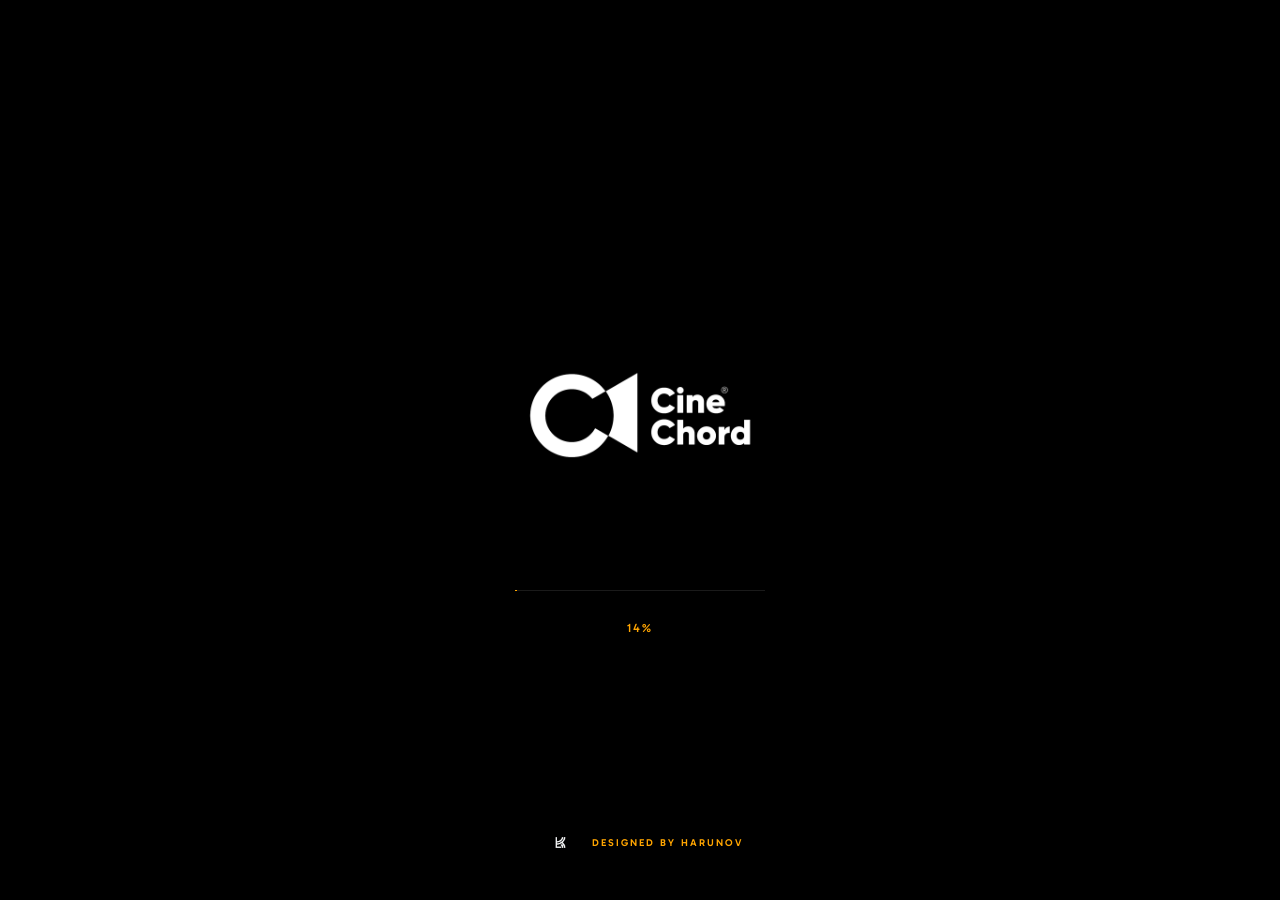
<file: index.html>
<!DOCTYPE html>
<html lang="en">
<head>
    <meta charset="UTF-8">
    <meta name="viewport" content="width=device-width, initial-scale=1.0">
    <title>Cine Chord - Home</title>
    <meta name="description" content="Cine Chord - Portfolio of Director Rauf Gurbanaliyev. Explore works, services, and creative visual experiences.">
    <link rel="canonical" href="https://cinechord.az/">

    <link rel="icon" type="image/svg+xml" href="/favicon.svg">
    <link rel="icon" type="image/png" sizes="96x96" href="/favicon-96x96.png">
    <link rel="icon" type="image/png" sizes="192x192" href="/web-app-manifest-192x192.png">
    <link rel="apple-touch-icon" sizes="180x180" href="/apple-touch-icon.png">
    <link rel="shortcut icon" href="/favicon.ico">
    <link rel="manifest" href="/site.webmanifest">

    <link rel="preconnect" href="https://fonts.googleapis.com">
    <link rel="preconnect" href="https://fonts.gstatic.com" crossorigin>
    <link href="https://fonts.googleapis.com/css2?family=Gabarito:wght@300;400;500;600;700;800;900&family=Montserrat:wght@300;400;500;600;700;800;900&display=swap" rel="stylesheet">

    <link rel="stylesheet" href="https://cdnjs.cloudflare.com/ajax/libs/font-awesome/6.4.0/css/all.min.css">
    <link rel="stylesheet" href="style.css">
    <!-- Ortaq menyu: səhifənin CSS-indən SONRA -->
    <link rel="stylesheet" href="menu.css">
</head>
<body>

    <div class="page-transition"></div>

    <div class="loading-screen">
        <div class="loader-content">
            <img src="photos/CineChord.png" alt="CineChord" class="loader-logo">
            <div class="loader-bar-bg">
                <div class="loader-bar-fill"></div>
            </div>
            <div class="loader-percentage">0%</div>
        </div>
        <div class="loader-author">
            <img src="photos/Khlogo.png" alt="Kh" class="author-icon">
            <span>Designed By Harunov</span>
        </div>
    </div>

    <div class="grain-overlay"></div>

    <div class="hero-section">

        <div id="videoContainer">
            <div class="hero-overlay"></div>
        </div>

        <!-- LANGUAGE SELECTOR WITH GLOBE -->
        <div class="lang-selector" id="langSelector">
            <button class="lang-globe-btn" id="langGlobeBtn" aria-label="Language">
                <span class="globe-icon">
                    <span class="globe-ellipse"></span>
                </span>
                <span class="current-lang" id="currentLangText">EN</span>
            </button>
            <div class="lang-dropdown" id="langDropdown">
                <button class="lang-option active" data-lang="en">
                    <span class="lang-code">EN</span>
                    <span class="lang-name">English</span>
                    <span class="lang-check"><i class="fa-solid fa-check"></i></span>
                </button>
                <button class="lang-option" data-lang="az">
                    <span class="lang-code">AZ</span>
                    <span class="lang-name">Azərbaycan</span>
                    <span class="lang-check"><i class="fa-solid fa-check"></i></span>
                </button>
            </div>
        </div>

        <!-- HAMBURGER BUTTON (menyunun özünü menu.js yaradır) -->
        <button class="hamburger" id="hamburgerBtn" aria-label="Menu">
            <span class="hamburger-text" data-key="menu">MENU</span>
            <span class="hamburger-icon">
                <span class="hamburger-line"></span>
                <span class="hamburger-line"></span>
            </span>
        </button>

        <!-- LOGO -->
        <a href="/" class="center-logo">
            <img src="photos/CineChord.png" alt="Cine Chord Logo" class="logo-img">
        </a>

        <!-- PLAY BUTTON - ANA EKRAN -->
        <div class="play-button-container" id="mainPlayBtnContainer">
            <div class="play-button-wrapper">
                <!-- Play ikonu -->
                <img src="play-btn.png" alt="Play Video" class="play-icon-img" id="mainPlayIcon">
                <!-- Pause ikonu -->
                <img src="pause-btn.png" alt="Pause Video" class="play-icon-img pause-icon" id="mainPauseIcon" style="display:none;">
            </div>
        </div>

        <!-- BOTTOM LEFT - Explore Works -->
        <div class="bottom-left-explore">
            <a href="works/" class="explore-btn">
                <span class="explore-line"></span>
                <span class="explore-text" data-key="explore">EXPLORE OUR WORKS</span>
                <span class="explore-arrow">→</span>
            </a>
        </div>

        <!-- BOTTOM RIGHT SOCIALS -->
        <div class="bottom-right-socials">
            <div class="social-icons-home">
                <a href="https://www.instagram.com/cine.chord/?hl=en" target="_blank" rel="noopener noreferrer" class="social-link-home">
                    <span class="social-icon"><i class="fa-brands fa-instagram"></i></span>
                    <span class="social-icon-hover"><i class="fa-brands fa-instagram"></i></span>
                </a>
                <a href="https://www.youtube.com/@cinechordpro" class="social-link-home" target="_blank" rel="noopener noreferrer">
                    <span class="social-icon"><i class="fa-brands fa-youtube"></i></span>
                    <span class="social-icon-hover"><i class="fa-brands fa-youtube"></i></span>
                </a>
                <a href="#" class="social-link-home">
                    <span class="social-icon"><i class="fa-brands fa-vimeo-v"></i></span>
                    <span class="social-icon-hover"><i class="fa-brands fa-vimeo-v"></i></span>
                </a>
            </div>
        </div>

    </div>

    <!-- ============================================================
         VIDEO PREVIEW MODAL
         ============================================================ -->
    <div class="preview-container is-paused" id="previewContainer">
        <button class="close-preview" id="closePreview">×</button>
        <div class="preview-info" id="previewInfo">
            <div class="text-mask">
                <div class="preview-title" id="previewTitle"></div>
            </div>
        </div>
        <div class="video-wrapper" id="videoWrapper">
            <div class="video-loading"></div>

            <!-- MODAL PLAY BUTTON (Play + Pause ikonları) -->
            <div class="modal-play-btn-wrapper" id="modalPlayBtnContainer">
                <div class="modal-play-btn-inner">
                    <img src="play-btn.png" alt="Play Video" class="modal-play-icon" id="modalPlayIcon">
                    <img src="pause-btn.png" alt="Pause Video" class="modal-play-icon pause-icon" id="modalPauseIcon" style="display:none;">
                </div>
            </div>

            <video id="previewVideo" class="preview-video" playsinline preload="metadata"></video>

            <!-- Custom Controls -->
            <div class="custom-controls" id="customControls">
                <div class="progress-bar-container" id="progressBarContainer">
                    <div class="progress-played" id="progressPlayed"></div>
                    <input type="range" class="progress-slider" id="progressSlider" value="0" min="0" max="100" step="0.1">
                </div>
                <div class="controls-buttons">
                    <button class="ctrl-btn skip-btn" id="rewindBtn"><i class="fa-solid fa-rotate-left"></i></button>
                    <button class="ctrl-btn main-play-btn" id="playPauseBtn">
                        <i class="fa-solid fa-play" id="playIcon"></i>
                        <i class="fa-solid fa-pause" id="pauseIcon" style="display:none;"></i>
                    </button>
                    <button class="ctrl-btn skip-btn" id="forwardBtn"><i class="fa-solid fa-rotate-right"></i></button>
                    <div class="time-display"><span id="currentTime">0:00</span> / <span id="durationTime">0:00</span></div>
                    <div class="right-controls-group">
                        <div class="volume-wrapper"><input type="range" class="volume-slider" id="volumeSlider" value="100" min="0" max="100"></div>
                        <button class="ctrl-btn" id="fullscreenBtn"><i class="fa-solid fa-expand"></i></button>
                    </div>
                </div>
            </div>
        </div>
    </div>

    <script src="https://cdnjs.cloudflare.com/ajax/libs/gsap/3.12.2/gsap.min.js"></script>
    <!-- Ortaq menyu: səhifənin JS-indən ƏVVƏL -->
    <script src="menu.js"></script>
    <script src="script.js"></script>
</body>
</html>
</file>
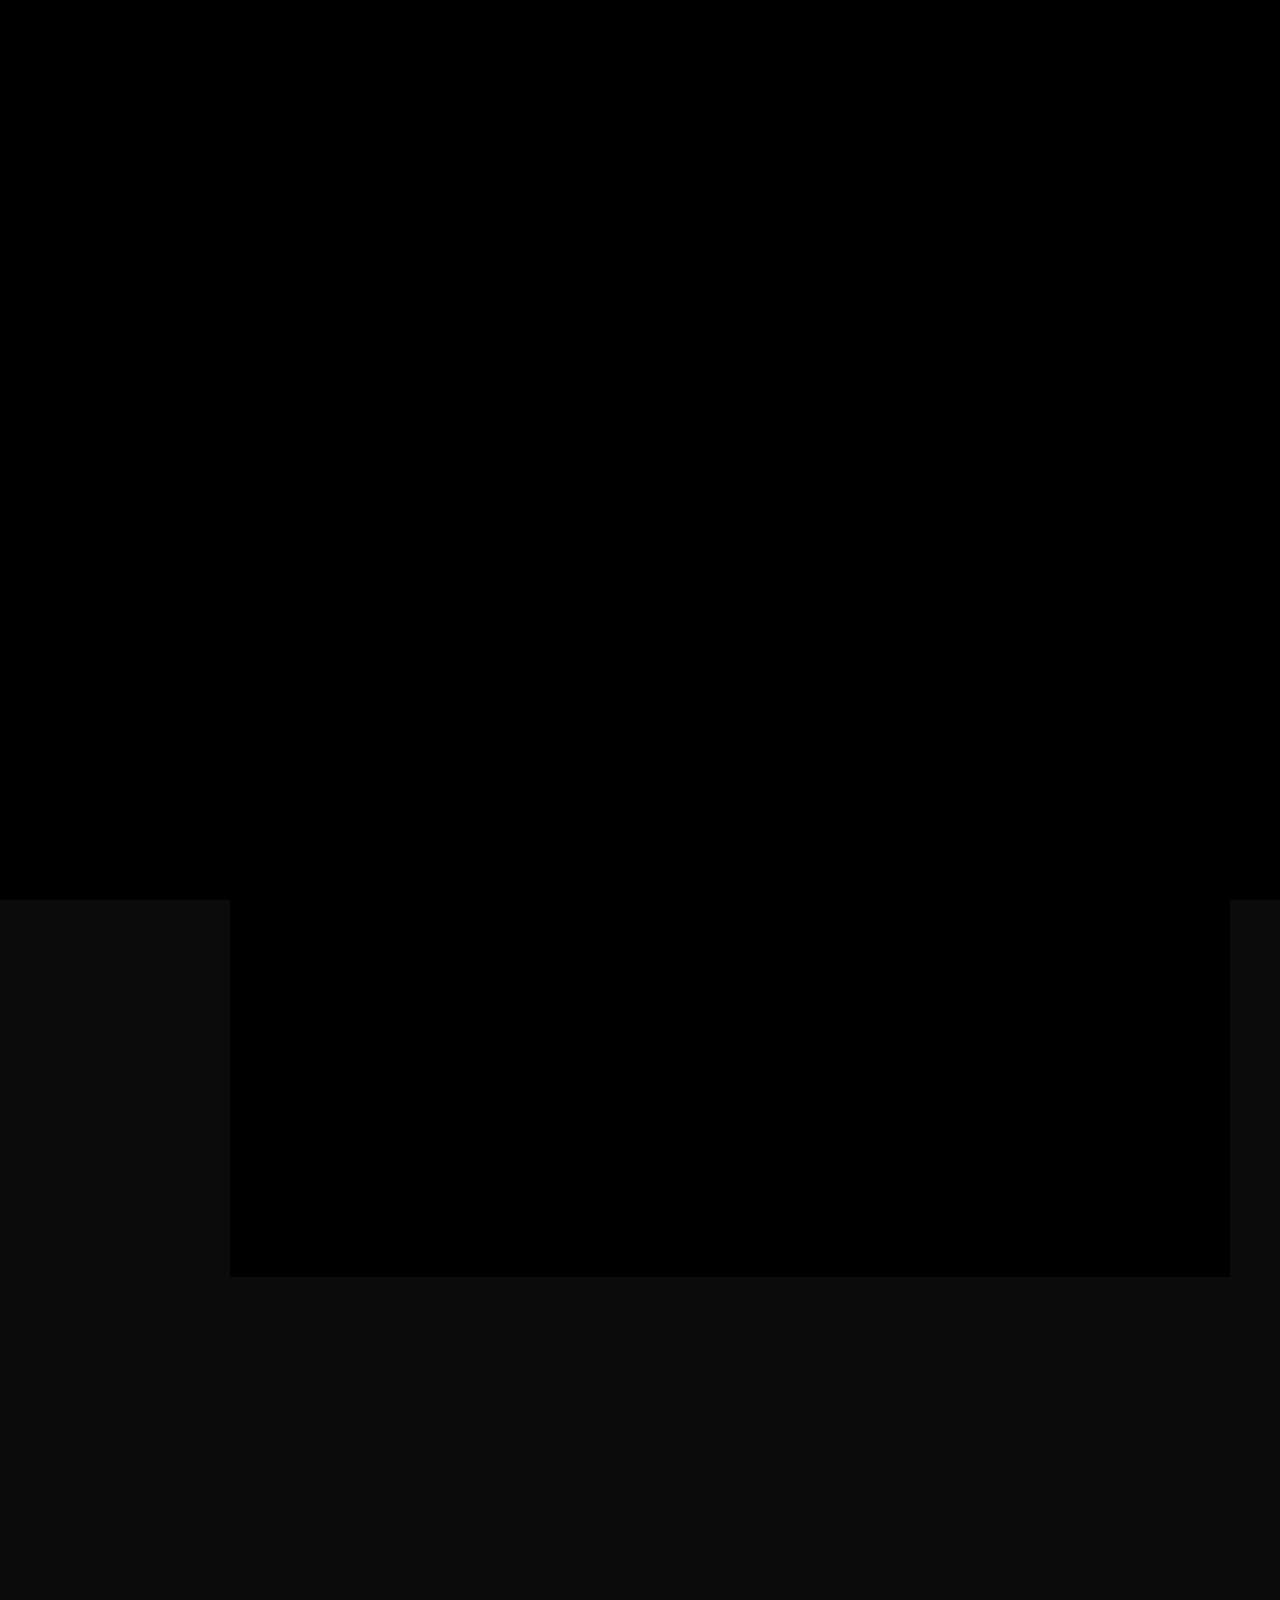
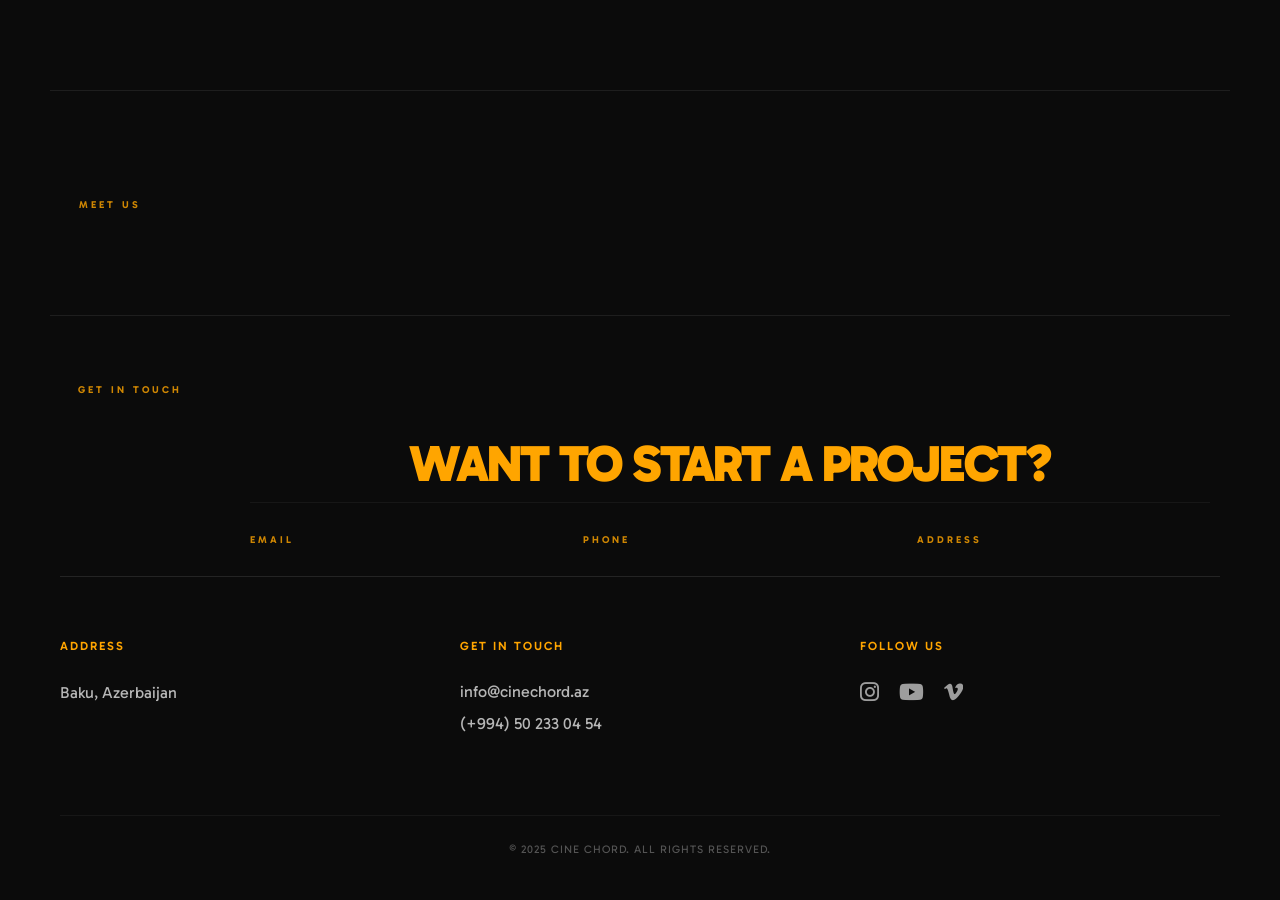
<file: about/index.html>
<!DOCTYPE html>
<html lang="en">
<head>
    <meta charset="UTF-8">
    <meta name="viewport" content="width=device-width, initial-scale=1.0">
    <title>Cine Chord — About</title>

    <link rel="icon" type="image/png" href="../photos/CineChord.png">

    <link rel="preconnect" href="https://fonts.googleapis.com">
    <link rel="preconnect" href="https://fonts.gstatic.com" crossorigin>
    <link href="https://fonts.googleapis.com/css2?family=Gabarito:wght@400;500;600;700;800;900&family=Montserrat:wght@400;500;600;700;800;900&display=swap" rel="stylesheet">

    <link rel="stylesheet" href="https://cdnjs.cloudflare.com/ajax/libs/font-awesome/6.4.0/css/all.min.css">

    <!-- Səhifənin öz stili -->
    <link rel="stylesheet" href="about.css?v=2">
    <!-- Ortaq menyu stili (about.css-dən SONRA gəlməlidir) -->
    <link rel="stylesheet" href="../menu.css">
</head>
<body>

    <div class="page-transition"></div>
    <div class="grain-overlay"></div>

    <!-- DİL SEÇİCİ (QLOB) -->
    <div class="lang-selector" id="langSelector">
        <button class="lang-globe-btn" id="langGlobeBtn" aria-label="Language">
            <span class="globe-icon">
                <span class="globe-ellipse"></span>
            </span>
            <span class="current-lang" id="currentLangText">EN</span>
        </button>
        <div class="lang-dropdown" id="langDropdown">
            <button class="lang-option active" data-lang="en">
                <span class="lang-code">EN</span>
                <span class="lang-name">English</span>
                <span class="lang-check"><i class="fa-solid fa-check"></i></span>
            </button>
            <button class="lang-option" data-lang="az">
                <span class="lang-code">AZ</span>
                <span class="lang-name">Azərbaycan</span>
                <span class="lang-check"><i class="fa-solid fa-check"></i></span>
            </button>
        </div>
    </div>

    <!-- HAMBURGER DÜYMƏSİ (menu.js bunu idarə edir) -->
    <button class="hamburger" id="hamburgerBtn" aria-label="Menu">
        <span class="hamburger-text">MENU</span>
        <span class="hamburger-icon">
            <span class="hamburger-line"></span>
            <span class="hamburger-line"></span>
        </span>
    </button>

    <!-- MENYU: məzmunu menu.js özü qurur (linklər, footer, dil, saat) -->
    <div class="mobile-menu-overlay" id="mobileMenuOverlay"></div>
    <nav class="mobile-menu" id="mobileMenu"></nav>

    <!-- LOGO -->
    <a href="../" class="center-logo">
        <img src="../photos/CineChord.png" alt="Cine Chord Logo" class="logo-img">
    </a>

    <div class="container">
        <div class="content-section">
            <div class="main-content">

                <h1 class="hero-rolling-text" id="main-title" data-text="ABOUT US"><span>ABOUT US</span></h1>

                <p id="subtitle" class="subtitle">A story-first creative studio specialising in cinematic production.</p>

                <!-- 1. WHY CINECHORD -->
                <section class="chew-row">
                    <div class="chew-sidebar">
                        <span class="sidebar-label" id="why-label" data-key="who_we_are">WHY CINECHORD</span>
                    </div>

                    <div class="chew-main-content">
                        <div class="video-container reveal-item" id="why-media-container">
                            <video autoplay muted loop playsinline class="side-video"></video>
                        </div>

                        <div class="text-footer-block reveal-item">
                            <h2 class="big-statement" id="why-title">
                                WE CRAFT VISUAL STORIES THAT RESONATE.
                            </h2>
                            <div class="description-grid">
                                <p class="desc-text" id="why-description-1">
                                    CineChord olaraq biz hekayənin gücünə inanırıq...
                                </p>
                                <p class="desc-text" id="why-description-2">
                                    Hər bir layihəyə unikal vizual dil əlavə edirik...
                                </p>
                            </div>
                        </div>
                    </div>
                </section>

                <!-- Gizli elementlər -->
                <div style="display:none;">
                    <p id="who-we-are"></p>
                    <p id="our-mission"></p>
                    <p id="our-approach"></p>
                    <a id="email-link" href="#"><span></span></a>
                    <a id="phone-link" href="#"><span></span></a>
                    <p id="address"></p>
                    <video id="about-video"></video>
                </div>

                <!-- 2. MEET US (KOMANDA) -->
                <section class="chew-row reveal-item">
                    <div class="chew-sidebar">
                        <span class="sidebar-label" data-key="meet_us">Meet Us</span>
                    </div>
                    <div class="chew-main-content">
                        <div class="chew-team-grid" id="team-grid">
                        </div>
                    </div>
                </section>

                <!-- 3. ƏLAQƏ BÖLMƏSİ -->
                <section class="chew-row reveal-item contact-section-adjustment">
                    <div class="chew-sidebar">
                        <span class="sidebar-label" data-key="get_in_touch">GET IN TOUCH</span>
                    </div>

                    <div class="chew-main-content">
                        <h2 class="contact-big-title reveal-item" data-key="contact_headline">WANT TO START A PROJECT?</h2>

                        <div class="contact-info-grid">
                            <div class="contact-block">
                                <span class="contact-category">EMAIL</span>
                                <a href="mailto:info@cinechord.com" class="contact-value rolling-link-item" id="contact-email" data-text="info@cinechord.com">
                                    <span>info@cinechord.com</span>
                                </a>
                            </div>

                            <div class="contact-block">
                                <span class="contact-category">PHONE</span>
                                <a href="tel:+994502330454" class="contact-value rolling-link-item" id="contact-phone" data-text="(+994) 50 233 04 54">
                                    <span>(+994) 50 233 04 54</span>
                                </a>
                            </div>

                            <div class="contact-block">
                                <span class="contact-category">ADDRESS</span>
                                <p class="contact-value" id="contact-address">Baku, Azerbaijan</p>
                            </div>
                        </div>
                    </div>
                </section>
            </div>
        </div>
    </div>

    <footer class="main-footer">
        <div class="footer-divider"></div>
        <div class="footer-wrapper">
            <div class="footer-col">
                <span class="footer-label" data-key="address">ADDRESS</span>
                <div class="footer-content">
                    <p class="footer-text" id="dynamic-address">Baku, Azerbaijan</p>
                </div>
            </div>

            <div class="footer-col">
                <span class="footer-label" data-key="get_in_touch">GET IN TOUCH</span>
                <div class="footer-content">
                    <a href="mailto:info@cinechord.az" class="mask-link">
                        <span data-text="info@cinechord.az">info@cinechord.az</span>
                    </a>
                    <a href="tel:+994502330454" class="mask-link" id="dynamic-phone">
                        <span data-text="(+994) 50 233 04 54">(+994) 50 233 04 54</span>
                    </a>
                </div>
            </div>

            <div class="footer-col">
                <span class="footer-label" data-key="follow_us">FOLLOW US</span>
                <div class="social-icons">
                    <a href="https://www.instagram.com/cine.chord/?hl=en" target="_blank" rel="noopener noreferrer" class="mask-icon">
                        <span class="icon-wrap">
                            <i class="fa-brands fa-instagram main-icon"></i>
                            <i class="fa-brands fa-instagram hover-icon"></i>
                        </span>
                    </a>
                    <a href="https://www.youtube.com/@cinechordpro" class="mask-icon" target="_blank">
                        <span class="icon-wrap">
                            <i class="fa-brands fa-youtube main-icon"></i>
                            <i class="fa-brands fa-youtube hover-icon"></i>
                        </span>
                    </a>
                    <a href="#" class="mask-icon">
                        <span class="icon-wrap">
                            <i class="fa-brands fa-vimeo-v main-icon"></i>
                            <i class="fa-brands fa-vimeo-v hover-icon"></i>
                        </span>
                    </a>
                </div>
            </div>
        </div>

        <div class="footer-bottom">
            <span class="copyright">© 2025 CINE CHORD. ALL RIGHTS RESERVED.</span>
        </div>
    </footer>

    <!-- Ortaq menyu (about.js-dən ƏVVƏL yüklənməlidir) -->
    <script src="../menu.js"></script>
    <script src="about.js"></script>
</body>
</html>
</file>
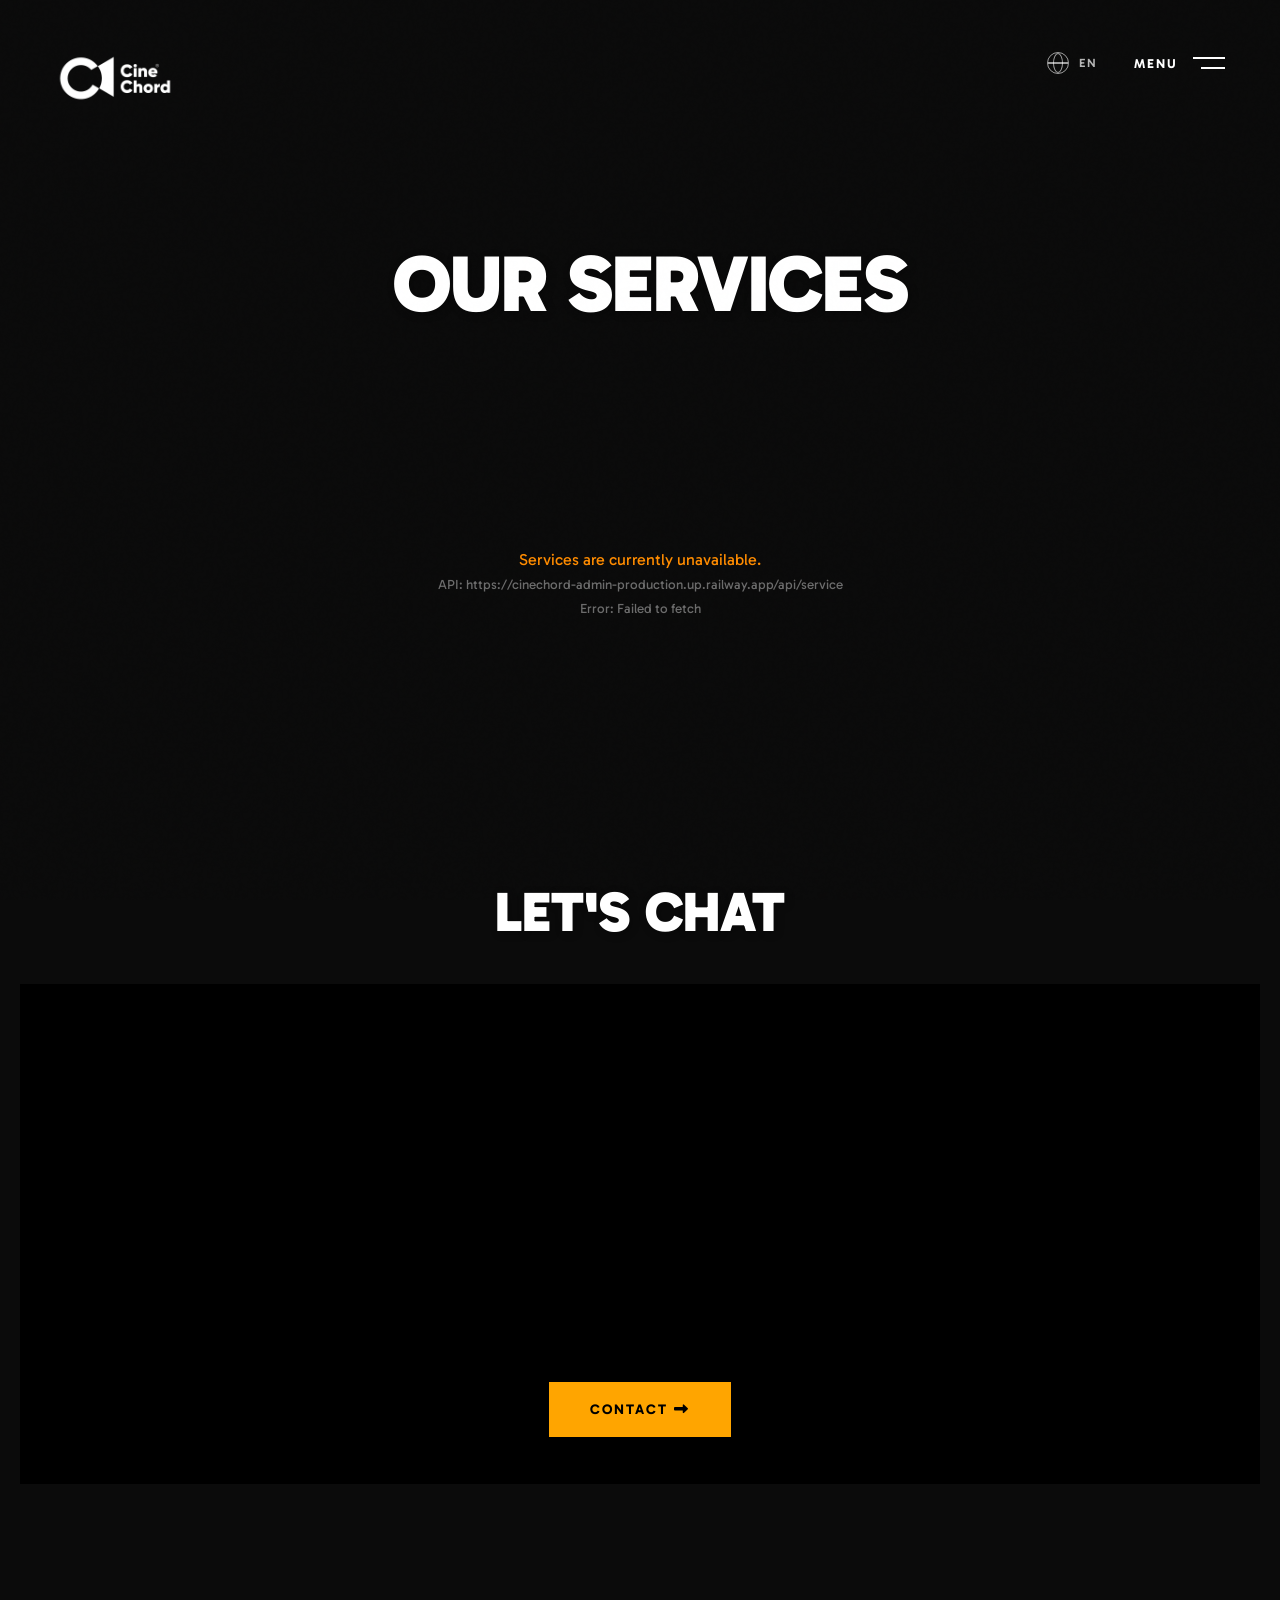
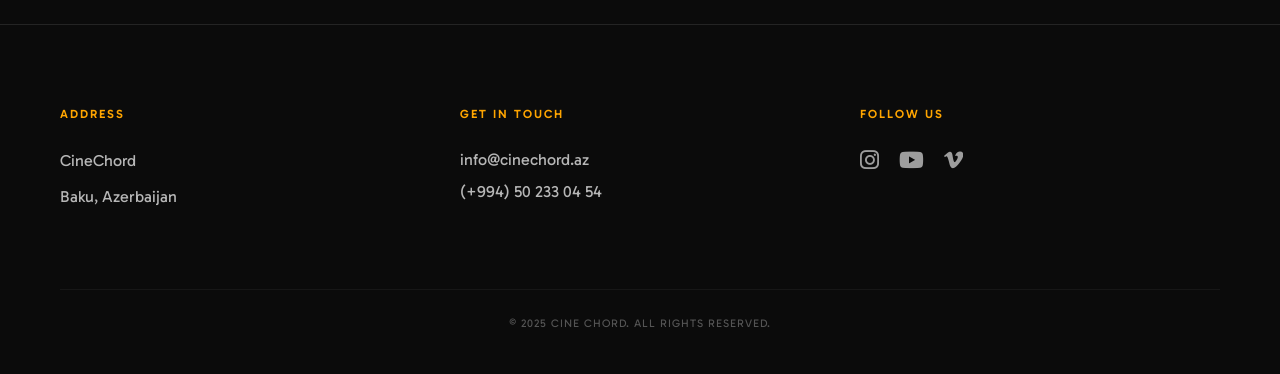
<file: services/index.html>
<!DOCTYPE html>
<html lang="en">
<head>
    <meta charset="UTF-8">
    <meta name="viewport" content="width=device-width, initial-scale=1.0">
    <meta name="description" content="Professional video production services">
    <title>Cine Chord - Service</title>

    <link href="https://fonts.googleapis.com/css2?family=Gabarito:wght@400;500;600;700;800;900&family=Montserrat:wght@400;500;600;700;800;900&display=swap" rel="stylesheet">
    <link rel="icon" type="image/png" href="../photos/CineChord.png">
    <link rel="shortcut icon" type="image/png" href="../photos/CineChord.png">
    <link rel="apple-touch-icon" href="../photos/CineChord.png">

    <link rel="stylesheet" href="https://cdnjs.cloudflare.com/ajax/libs/font-awesome/6.4.0/css/all.min.css">
    <link rel="stylesheet" href="service.css">
    <!-- Ortaq menyu: səhifənin CSS-indən SONRA -->
    <link rel="stylesheet" href="../menu.css">
</head>
<body>
    <div class="page-transition"></div>
    <div class="grain-overlay"></div>
    <div class="progress-bar-top"></div>

    <!-- LANGUAGE SELECTOR WITH GLOBE -->
    <div class="lang-selector" id="langSelector">
        <button class="lang-globe-btn" id="langGlobeBtn" aria-label="Language">
            <span class="globe-icon">
                <span class="globe-ellipse"></span>
            </span>
            <span class="current-lang" id="currentLangText">EN</span>
        </button>
        <div class="lang-dropdown" id="langDropdown">
            <button class="lang-option active" data-lang="en">
                <span class="lang-code">EN</span>
                <span class="lang-name">English</span>
                <span class="lang-check"><i class="fa-solid fa-check"></i></span>
            </button>
            <button class="lang-option" data-lang="az">
                <span class="lang-code">AZ</span>
                <span class="lang-name">Azərbaycan</span>
                <span class="lang-check"><i class="fa-solid fa-check"></i></span>
            </button>
        </div>
    </div>

    <!-- HAMBURGER BUTTON (menyunun özünü ../menu.js yaradır) -->
    <button class="hamburger" id="hamburgerBtn" aria-label="Menu">
        <span class="hamburger-text">MENU</span>
        <span class="hamburger-icon">
            <span class="hamburger-line"></span>
            <span class="hamburger-line"></span>
        </span>
    </button>

    <!-- LOGO -->
    <a href="../" class="center-logo">
        <img src="../photos/CineChord.png" alt="Cine Chord Logo" class="logo-img">
    </a>

    <main class="container">

        <div class="services-title-container">
            <h1 class="services-title" data-text="Our Services" data-key="our_services">
                <span>Our Services</span>
            </h1>
        </div>

        <!-- DİNAMİK SERVİS CONTAINER -->
        <div id="services-list-container">
            <!-- Loading state -->
            <div class="services-loading" style="text-align: center; padding: 100px 20px;">
                <div class="loading-spinner" style="width: 50px; height: 50px; border: 3px solid rgba(255,165,0,0.1); border-top-color: #FFA500; border-radius: 50%; animation: spin 1s linear infinite; margin: 0 auto 20px;"></div>
                <p style="color: rgba(255,255,255,0.5); font-family: 'Gabarito', sans-serif;">Loading services...</p>
            </div>
        </div>

        <section class="chat-section">
            <h2 class="chat-title" data-key="lets_chat">LET'S CHAT</h2>
            <div class="chat-video-container">
                <video class="chat-video" autoplay muted loop playsinline preload="auto" webkit-playsinline="true">
                    <source src="../videos/loopvideo.mp4" type="video/mp4">
                </video>
                <div class="chat-content">
                    <a href="../contact/" class="chat-cta-button" data-key="contact_btn">CONTACT <i class="fas fa-long-arrow-alt-right"></i></a>
                </div>
            </div>
        </section>

    </main>

    <footer class="main-footer">
        <div class="footer-wrapper">
            <div class="footer-col">
                <span class="footer-label" data-key="address">ADDRESS</span>
                <div class="footer-content">
                    <p class="footer-text">CineChord</p>
                    <p class="footer-text">Baku, Azerbaijan</p>
                </div>
            </div>
            <div class="footer-col">
                <span class="footer-label" data-key="get_in_touch">GET IN TOUCH</span>
                <div class="footer-content">
                    <a href="mailto:info@cinechord.az" class="mask-link">
                        <span data-text="info@cinechord.az">info@cinechord.az</span>
                    </a>
                    <a href="tel:+994500000000" class="mask-link">
                        <span data-text="(+994) 50 233 04 54">(+994) 50 233 04 54</span>
                    </a>
                </div>
            </div>
            <div class="footer-col">
                <span class="footer-label" data-key="follow_us">FOLLOW US</span>
                <div class="social-icons">
                    <a href="https://www.instagram.com/cine.chord/?hl=en" target="_blank" rel="noopener noreferrer" class="mask-icon">
                        <span class="icon-wrap">
                            <i class="fa-brands fa-instagram main-icon"></i>
                            <i class="fa-brands fa-instagram hover-icon"></i>
                        </span>
                    </a>
                    <a href="https://www.youtube.com/@cinechordpro" class="mask-icon" target="_blank" rel="noopener noreferrer">
                        <span class="icon-wrap">
                            <i class="fa-brands fa-youtube main-icon"></i>
                            <i class="fa-brands fa-youtube hover-icon"></i>
                        </span>
                    </a>
                    <a href="#" class="mask-icon">
                        <span class="icon-wrap">
                            <i class="fa-brands fa-vimeo-v main-icon"></i>
                            <i class="fa-brands fa-vimeo-v hover-icon"></i>
                        </span>
                    </a>
                </div>
            </div>
        </div>
        <div class="footer-bottom">
            <span class="copyright">© 2025 CINE CHORD. ALL RIGHTS RESERVED.</span>
        </div>
    </footer>

    <!-- Ortaq menyu: səhifənin JS-indən ƏVVƏL -->
    <script src="../menu.js"></script>
    <script src="service.js"></script>
</body>
</html>
</file>
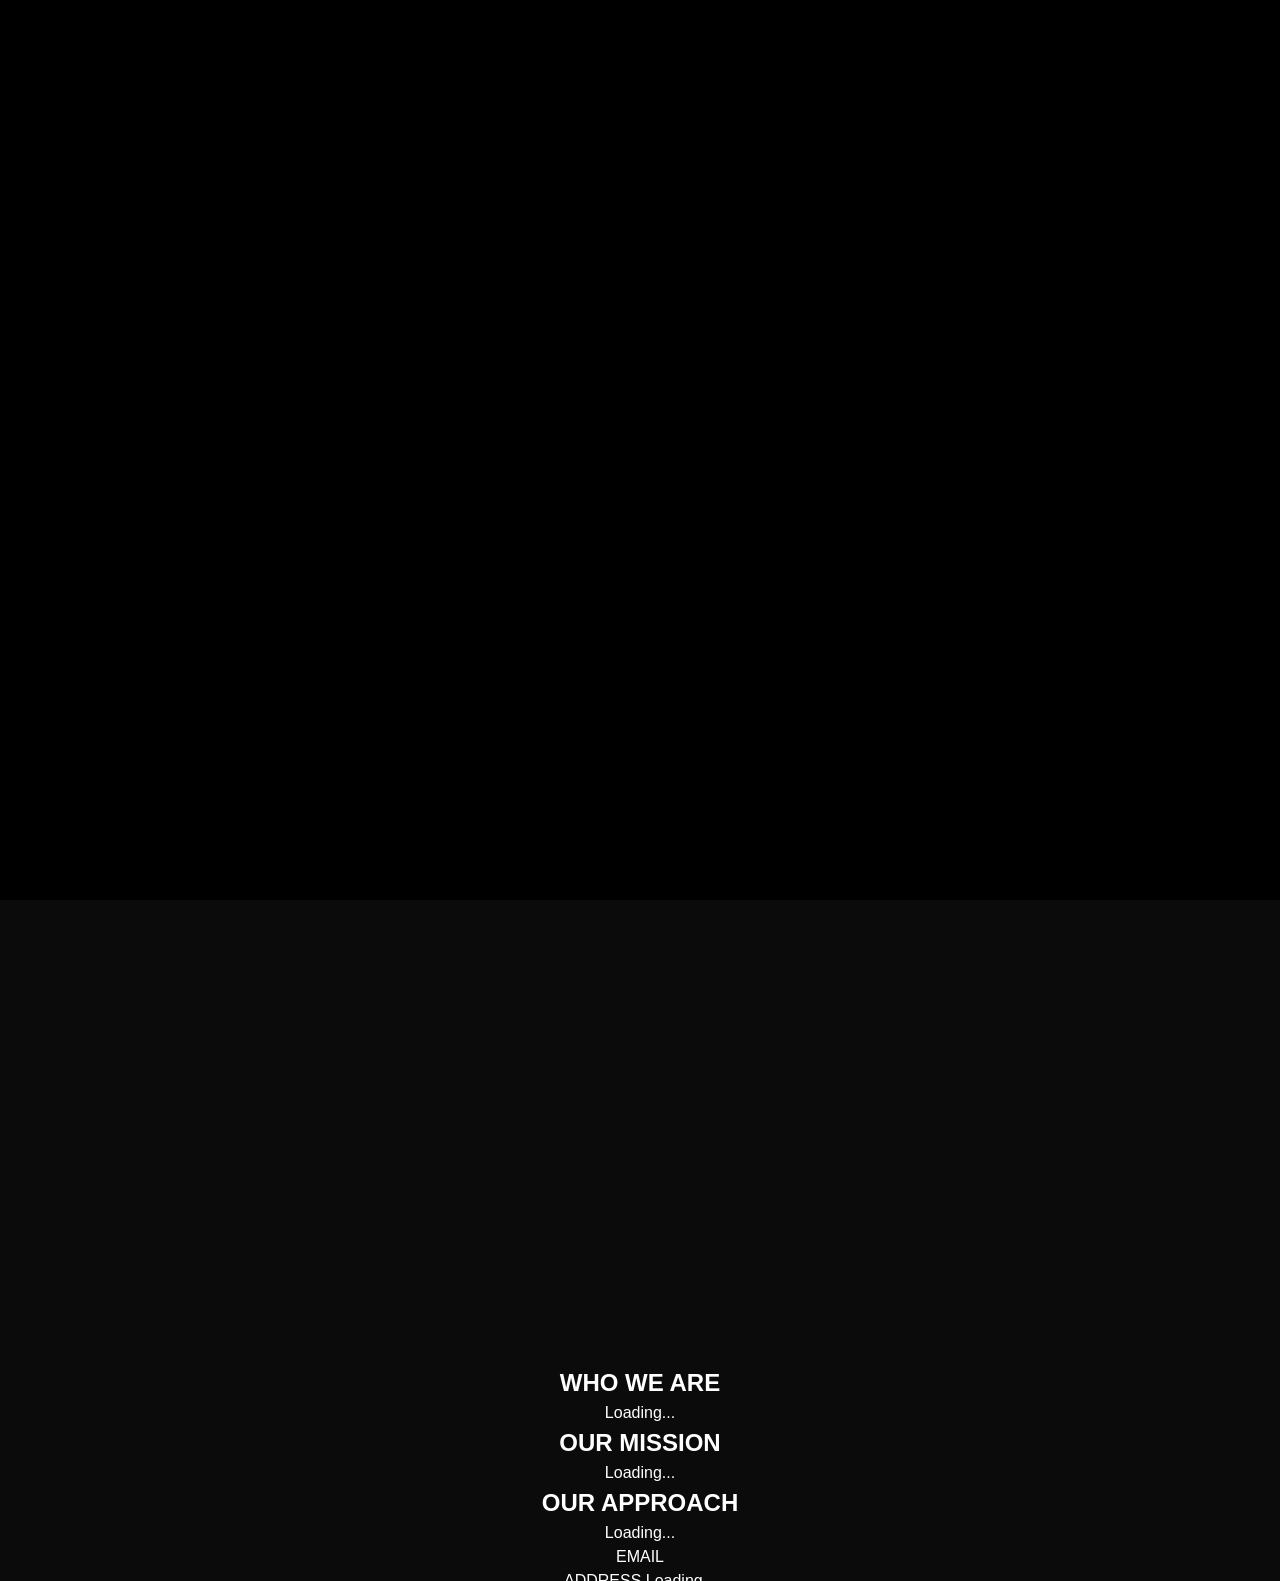
<file: about/about.html>
<!DOCTYPE html>
<html lang="en">
<head>
    <meta charset="UTF-8" />
    <meta name="viewport" content="width=device-width, initial-scale=1.0"/>
    <title>About - CINE CHORD</title>
    <link rel="stylesheet" href="about.css">
    <link rel="stylesheet" href="https://cdnjs.cloudflare.com/ajax/libs/font-awesome/6.4.0/css/all.min.css">
</head>
<body>
    <div class="grain-overlay"></div>
    <div class="page-transition"></div>
    <div class="progress-bar-top"></div>

    <header class="header">
        <div class="nav-left">
            <a href="../index.html" class="nav-btn" data-text="HOME"><span class="nav-text">HOME</span></a>
            <a href="../works/works.html" class="nav-btn" data-text="WORK"><span class="nav-text">WORK</span></a>
            <a href="../services/service.html" class="nav-btn" data-text="SERVICE"><span class="nav-text">SERVICE</span></a>
        </div>
        <div class="nav-right">
            <a href="../archive/archive.html" class="nav-btn" data-text="ARCHIVE"><span class="nav-text">ARCHIVE</span></a>
            <a href="about.html" class="nav-btn active" data-text="ABOUT"><span class="nav-text">ABOUT</span></a>
            <a href="../contact/contact.html" class="nav-btn" data-text="CONTACT"><span class="nav-text">CONTACT</span></a>
        </div>
    </header>

    <div class="center-logo">
        <img src="../photos/CineChord.png" alt="Cine Chord Logo" class="logo-img">
    </div>

    <div class="container">
        <section class="video-section">
            <div class="video-container">
                <!-- Backend-dən gələn video URL burada yüklənəcək -->
                <video id="about-video" class="fullscreen-video" autoplay muted loop playsinline>
                    <source id="about-video-source" src="" type="video/mp4">
                    Your browser does not support the video tag.
                </video>
                <div class="video-overlay"></div>
            </div>
        </section>

        <section class="content-section">
            <div class="main-content">
                <div class="title-wrapper reveal-item">
                    <h1 id="main-title" class="rolling-title" data-text="OUR STORY">
                        <span>OUR STORY</span>
                    </h1>
                </div>

                <p id="subtitle" class="subtitle reveal-item">Loading...</p>

                <div class="about-content">
                    <div class="about-section reveal-item">
                        <h2 class="section-title">WHO WE ARE</h2>
                        <p id="who-we-are" class="section-text">Loading...</p>
                    </div>

                    <div class="about-section reveal-item">
                        <h2 class="section-title">OUR MISSION</h2>
                        <p id="our-mission" class="section-text">Loading...</p>
                    </div>

                    <div class="about-section reveal-item">
                        <h2 class="section-title">OUR APPROACH</h2>
                        <p id="our-approach" class="section-text">Loading...</p>
                    </div>
                </div>

                <div class="contact-info">
                    <div class="contact-item reveal-item">
                        <span class="contact-label">EMAIL</span>
                        <a id="email-link" href="mailto:" class="rolling-link" data-text="">
                            <span id="email-text"></span>
                        </a>
                    </div>

                    <div class="contact-item reveal-item">
                        <span class="contact-label">ADDRESS</span>
                        <span id="address" class="static-value">Loading...</span>
                    </div>

                    <div class="contact-item reveal-item">
                        <span class="contact-label">PHONE</span>
                        <a id="phone-link" href="tel:" class="rolling-link" data-text="">
                            <span id="phone-text"></span>
                        </a>
                    </div>
                </div>

                <div class="social-links reveal-item">
                    <a href="#" class="social-link" title="INSTAGRAM">
                        <i class="fab fa-instagram"></i>
                    </a>
                    <a href="#" class="social-link" title="LINKEDIN">
                        <i class="fab fa-linkedin"></i>
                    </a>
                    <a href="#" class="social-link" title="VIMEO">
                        <i class="fab fa-vimeo"></i>
                    </a>
                    <a href="#" class="social-link" title="BEHANCE">
                        <i class="fab fa-behance"></i>
                    </a>
                </div>

            
            </div>
        </section>
    </div>

    <script src="about.js"></script>
</body>
</html>
</file>
<file: style.css>
/* ================================================================
   CineChord Index - COMPLETE CSS
   Version: 6.0 - FULLSCREEN MENU (narıncı panel, Anton, qara zolaq hover)
   ================================================================ */

@import url('https://fonts.googleapis.com/css2?family=Anton&display=swap');

/* 1. RESET */
* {
    margin: 0;
    padding: 0;
    box-sizing: border-box;
}

body {
    font-family: 'Gabarito', sans-serif;
    background: #000;
    color: #fff;
    overflow: hidden;
    height: 100vh;
    height: 100dvh;
    width: 100vw;
}

/* Azərbaycan dili üçün Montserrat */
body.lang-az,
body.lang-az * {
    font-family: 'Montserrat', sans-serif !important;
}

/* AZ dili üçün - Font Awesome ikonlarını qoruyuruq */
body.lang-az .fa-solid,
body.lang-az .fa-brands,
body.lang-az [class^="fa-"],
body.lang-az [class*=" fa-"],
body.lang-az .social-icon i,
body.lang-az .social-icon-hover i,
body.lang-az .ctrl-btn i,
body.lang-az .lang-check i {
    font-family: "Font Awesome 6 Free", "Font Awesome 6 Brands" !important;
}

/* 2. GPU & TRANSITIONS */
.page-transition,
.header,
.center-logo,
.hero-bg {
    will-change: transform;
    transform: translateZ(0);
    backface-visibility: hidden;
    -webkit-backface-visibility: hidden;
}

.page-transition {
    position: fixed;
    top: 0;
    left: 0;
    width: 100%;
    height: 100%;
    background: #000;
    z-index: 999999;
    transform: translateY(0);
    pointer-events: all;
    transition: transform 0.5s cubic-bezier(0.76, 0, 0.24, 1);
}

.page-transition.page-loaded {
    transform: translateY(-100%);
    pointer-events: none;
    transition: transform 0.6s cubic-bezier(0.76, 0, 0.24, 1);
}

/* 3. LOADING SCREEN */
.loading-screen {
    position: fixed;
    top: 0;
    left: 0;
    width: 100vw;
    height: 100vh;
    height: 100dvh;
    background: #000;
    z-index: 99999;
    display: flex;
    align-items: center;
    justify-content: center;
    flex-direction: column;
}

.loader-content {
    display: flex;
    flex-direction: column;
    align-items: center;
    gap: 25px;
    opacity: 0;
    visibility: hidden;
}

.loader-logo {
    width: clamp(140px, 38vw, 300px);
    height: auto;
    filter: brightness(0) invert(1);
}

.loader-bar-bg {
    width: 250px;
    height: 1px;
    background: rgba(255, 255, 255, 0.1);
    position: relative;
    overflow: hidden;
}

.loader-bar-fill {
    position: absolute;
    left: 0;
    top: 0;
    height: 100%;
    width: 0%;
    background: #FFA500;
    box-shadow: 0 0 15px rgba(255, 165, 0, 0.8);
}

.loader-percentage {
    font-family: 'Gabarito', sans-serif;
    font-weight: 500;
    font-size: 12px;
    color: #FFA500;
    letter-spacing: 2px;
    margin-top: 5px;
}

.loader-author {
    position: absolute;
    bottom: 40px;
    display: flex;
    align-items: center;
    gap: 8px;
    font-family: 'Gabarito', sans-serif;
    font-size: 10px;
    font-weight: 600;
    letter-spacing: 2px;
    color: #FFA500;
    text-transform: uppercase;
    opacity: 0;
    visibility: hidden;
}

.author-icon {
    height: 35px;
    width: auto;
    object-fit: contain;
}

/* 4. GRAIN OVERLAY */
.grain-overlay {
    position: fixed;
    top: 0;
    left: 0;
    width: 100%;
    height: 100%;
    background-image: url('data:image/svg+xml,<svg viewBox="0 0 200 200" xmlns="http://www.w3.org/2000/svg"><filter id="noise"><feTurbulence type="fractalNoise" baseFrequency="0.9" numOctaves="4" stitchTiles="stitch"/></filter><rect width="100%" height="100%" filter="url(%23noise)" opacity="0.05"/></svg>');
    pointer-events: none;
    z-index: 20002;
    opacity: 0.08;
    animation: grain 8s steps(10) infinite;
}

@keyframes grain {
    0%, 100% { transform: translate(0, 0); }
    10% { transform: translate(-1%, -1%); }
}

/* 5. HERO SECTION */
.hero-section {
    position: relative;
    height: 100vh;
    height: 100dvh;
    width: 100%;
    overflow: hidden;
    background: #000;
}

#videoContainer {
    position: absolute;
    top: 0;
    left: 0;
    width: 100%;
    height: 100%;
    min-height: 100vh;
    min-height: 100dvh;
    transform-origin: center;
    transition: transform 0.9s cubic-bezier(0.19, 1, 0.22, 1), filter 0.9s ease;
}

/* ============================================================
   MOBİL BRAUZER VİDEO OVERLAY FİX - KRİTİK
   ============================================================ */

.hero-bg {
    position: absolute;
    top: 0;
    left: 0;
    width: 100%;
    height: 100%;
    min-width: 100%;
    min-height: 100%;
    object-fit: cover;
    object-position: center;
    z-index: 0;
    pointer-events: none !important;
    -webkit-tap-highlight-color: transparent;
}

.hero-bg::-webkit-media-controls {
    display: none !important;
    -webkit-appearance: none !important;
    appearance: none !important;
}

.hero-bg::-webkit-media-controls-enclosure {
    display: none !important;
    -webkit-appearance: none !important;
    appearance: none !important;
}

.hero-bg::-webkit-media-controls-panel {
    display: none !important;
    -webkit-appearance: none !important;
    appearance: none !important;
}

.hero-bg::-webkit-media-controls-play-button {
    display: none !important;
    -webkit-appearance: none !important;
    appearance: none !important;
}

.hero-bg::-webkit-media-controls-start-playback-button {
    display: none !important;
    -webkit-appearance: none !important;
    appearance: none !important;
    opacity: 0 !important;
    pointer-events: none !important;
    width: 0 !important;
    height: 0 !important;
}

.hero-bg::-webkit-media-controls-overlay-play-button {
    display: none !important;
    -webkit-appearance: none !important;
    appearance: none !important;
    opacity: 0 !important;
    pointer-events: none !important;
    width: 0 !important;
    height: 0 !important;
}

.hero-bg::-moz-media-controls {
    display: none !important;
}

.hero-bg::-ms-media-controls {
    display: none !important;
}

.hero-overlay {
    position: absolute;
    top: 0;
    left: 0;
    width: 100%;
    height: 100%;
    background: radial-gradient(circle at center, rgba(0, 0, 0, 0.3), rgba(0, 0, 0, 0.6));
    z-index: 1;
    pointer-events: none;
}
  body.menu-is-open #videoContainer { transform: scale(1.06); }

/* ============================================================
   6. GLOBE LANGUAGE SELECTOR - MINIMAL
   ============================================================ */

.lang-selector {
    position: fixed;
    top: 37px;
    right: 175px;
    z-index: 30001;
    pointer-events: auto;
}

.lang-globe-btn {
    display: flex;
    align-items: center;
    gap: 10px;
    background: transparent;
    border: none;
    padding: 15px 8px;
    cursor: pointer;
    transition: all 0.4s cubic-bezier(0.16, 1, 0.3, 1);
    -webkit-tap-highlight-color: transparent;
    pointer-events: auto;
    position: relative;
    z-index: 30002;
}

.globe-icon {
    position: relative;
    display: flex;
    align-items: center;
    justify-content: center;
    width: 22px;
    height: 22px;
    transition: transform 0.6s cubic-bezier(0.16, 1, 0.3, 1);
}

.globe-icon::before {
    content: '';
    position: absolute;
    width: 20px;
    height: 20px;
    border: 1.5px solid rgba(255, 255, 255, 0.6);
    border-radius: 50%;
    transition: all 0.4s cubic-bezier(0.16, 1, 0.3, 1);
}

.globe-icon::after {
    content: '';
    position: absolute;
    width: 20px;
    height: 1.5px;
    background: rgba(255, 255, 255, 0.6);
    transition: all 0.4s cubic-bezier(0.16, 1, 0.3, 1);
}

.globe-icon .globe-ellipse {
    position: absolute;
    width: 10px;
    height: 20px;
    border: 1.5px solid rgba(255, 255, 255, 0.6);
    border-radius: 50%;
    transition: all 0.4s cubic-bezier(0.16, 1, 0.3, 1);
}

.lang-globe-btn:hover .globe-icon {
    transform: rotate(20deg);
}

.lang-globe-btn:hover .globe-icon::before,
.lang-globe-btn:hover .globe-ellipse {
    border-color: #FFA500;
}

.lang-globe-btn:hover .globe-icon::after {
    background: #FFA500;
}

.lang-selector.active .globe-icon {
    transform: rotate(0deg);
    animation: globePulse 0.6s cubic-bezier(0.16, 1, 0.3, 1);
}

.lang-selector.active .globe-icon::before {
    border-color: #FFA500;
    box-shadow: 0 0 10px rgba(255, 165, 0, 0.3);
}

.lang-selector.active .globe-icon::after {
    background: #FFA500;
    box-shadow: 0 0 8px rgba(255, 165, 0, 0.4);
}

.lang-selector.active .globe-ellipse {
    border-color: #FFA500;
    animation: ellipseRotate 0.8s cubic-bezier(0.16, 1, 0.3, 1);
}

@keyframes globePulse {
    0% { transform: scale(1) rotate(0deg); }
    30% { transform: scale(1.15) rotate(-10deg); }
    60% { transform: scale(0.95) rotate(5deg); }
    100% { transform: scale(1) rotate(0deg); }
}

@keyframes ellipseRotate {
    0% { transform: rotateY(0deg); width: 10px; }
    50% { transform: rotateY(90deg); width: 2px; }
    100% { transform: rotateY(180deg); width: 10px; }
}

.current-lang {
    font-family: 'Gabarito', sans-serif;
    font-weight: 600;
    font-size: 12px;
    letter-spacing: 1.5px;
    color: rgba(255, 255, 255, 0.7);
    transition: all 0.4s cubic-bezier(0.16, 1, 0.3, 1);
}

.lang-globe-btn:hover .current-lang {
    color: #FFA500;
    letter-spacing: 2px;
}

.lang-selector.active .current-lang {
    color: #FFA500;
}

.lang-dropdown {
    position: absolute;
    top: calc(100% + 15px);
    right: 0;
    min-width: 160px;
    background: rgba(0, 0, 0, 0.9);
    backdrop-filter: blur(20px);
    -webkit-backdrop-filter: blur(20px);
    border: 1px solid rgba(255, 255, 255, 0.08);
    border-radius: 8px;
    padding: 6px;
    opacity: 0;
    visibility: hidden;
    transform: translateY(-10px);
    transform-origin: top right;
    transition: all 0.4s cubic-bezier(0.16, 1, 0.3, 1);
    z-index: 30003;
    pointer-events: none;
}

.lang-selector.active .lang-dropdown {
    opacity: 1;
    visibility: visible;
    transform: translateY(0);
    pointer-events: auto;
}

.lang-option {
    display: flex;
    align-items: center;
    gap: 10px;
    width: 100%;
    padding: 10px 12px;
    background: transparent;
    border: none;
    border-radius: 6px;
    cursor: pointer;
    transition: all 0.3s ease;
    -webkit-tap-highlight-color: transparent;
}

.lang-option:hover {
    background: rgba(255, 255, 255, 0.06);
}

.lang-option.active {
    background: rgba(255, 165, 0, 0.1);
}

.lang-code {
    font-family: 'Gabarito', sans-serif;
    font-weight: 700;
    font-size: 12px;
    color: rgba(255, 255, 255, 0.9);
    letter-spacing: 1px;
    min-width: 24px;
}

.lang-option.active .lang-code {
    color: #FFA500;
}

.lang-name {
    font-family: 'Gabarito', sans-serif;
    font-weight: 500;
    font-size: 12px;
    color: rgba(255, 255, 255, 0.5);
    flex: 1;
    text-align: left;
}

.lang-option:hover .lang-name {
    color: rgba(255, 255, 255, 0.8);
}

.lang-option.active .lang-name {
    color: rgba(255, 165, 0, 0.7);
}

.lang-check {
    font-size: 10px;
    color: #FFA500;
    opacity: 0;
    transform: scale(0.5);
    transition: all 0.3s cubic-bezier(0.16, 1, 0.3, 1);
}

.lang-option.active .lang-check {
    opacity: 1;
    transform: scale(1);
}

/* ============================================================
   7. HAMBURGER MENU BUTTON
   ============================================================ */
.hamburger {
    position: fixed;
    top: 38px;
    right: 40px;
    z-index: 30000;
    display: flex;
    align-items: center;
    gap: 15px;
    background: transparent;
    border: none;
    cursor: pointer;
    padding: 15px;
    width: auto;
    height: auto;
    pointer-events: auto;
}

.hamburger * { pointer-events: none; }

.hamburger:focus-visible {
    outline: 1px solid #FFA500;
    outline-offset: 2px;
}

.hamburger-text {
    display: inline-block;
    font-family: 'Gabarito', sans-serif;
    font-weight: 700;
    font-size: 13px;
    color: #fff;
    letter-spacing: 2px;
    text-transform: uppercase;
    transition: color 0.3s ease;
    white-space: nowrap;
}

/* MENU <-> CLOSE roll animasiyası (mətn JS ilə 50%-də dəyişir) */

body.lang-az .hamburger-text {
    font-family: 'Montserrat', sans-serif !important;
    font-weight: 800 !important;
}

.hamburger-icon {
    display: flex;
    flex-direction: column;
    justify-content: center;
    align-items: flex-end;
    gap: 8px;
    width: 32px;
    height: 20px;
}

.hamburger-line {
    display: block;
    height: 2px;
    background: #fff;
    transition: all 0.4s cubic-bezier(0.16, 1, 0.3, 1);
    transform-origin: center;
}

.hamburger-line:nth-child(1) { width: 32px; }
.hamburger-line:nth-child(2) { width: 24px; }

@media (hover: hover) {
    .hamburger:hover .hamburger-text { color: #FFA500; }
    .hamburger:hover .hamburger-line { width: 32px; background: #FFA500; }
}


.hamburger.active .hamburger-line:nth-child(1) {
    width: 32px;
    transform: translateY(5px) rotate(45deg);
}

.hamburger.active .hamburger-line:nth-child(2) {
    width: 32px;
    transform: translateY(-5px) rotate(-45deg);
}

/* ============================================================
   10. LOGO
   ============================================================ */

.center-logo {
    position: absolute;
    top: 2px;
    left: 40px;
    z-index: 100;
    pointer-events: auto;
    text-decoration: none;
}

.logo-img {
    width: 150px;
    height: 150px;
    object-fit: contain;
    filter: brightness(0) invert(1);
    image-rendering: -webkit-optimize-contrast;
    image-rendering: crisp-edges;
    transition: opacity 0.3s ease;
}

.center-logo:hover .logo-img {
    opacity: 0.8;
}

/* ============================================================
   11. PLAY BUTTON
   ============================================================ */

#mainPlayBtnContainer {
    position: absolute;
    top: 50%;
    left: 50%;
    transform: translate(-50%, -50%);
    z-index: 10000 !important;
    width: 220px;
    height: 220px;
    display: flex;
    align-items: center;
    justify-content: center;
    cursor: pointer;
    pointer-events: auto !important;
}

#mainPlayBtnContainer .play-button-wrapper {
    position: relative;
    width: 180px;
    height: 180px;
    display: flex;
    align-items: center;
    justify-content: center;
}

#mainPlayBtnContainer .play-icon-img,
#mainPlayBtnContainer .pause-icon {
    width: 100%;
    height: 100%;
    object-fit: contain;
    position: absolute;
    top: 0;
    left: 0;
    filter: drop-shadow(0 0 8px rgba(255, 255, 255, 0.3));
    transition: all 0.4s cubic-bezier(0.34, 1.56, 0.64, 1);
}

#mainPlayBtnContainer .play-icon-img {
    display: block;
}

#mainPlayBtnContainer .pause-icon {
    display: none;
}

#mainPlayBtnContainer:hover .play-icon-img,
#mainPlayBtnContainer:hover .pause-icon {
    transform: scale(1.1);
    filter: drop-shadow(0 0 18px rgba(255, 255, 255, 0.8));
}

#mainPlayBtnContainer.is-playing .play-icon-img {
    display: none !important;
}
#mainPlayBtnContainer.is-playing .pause-icon {
    display: block !important;
}

#mainPlayBtnContainer.is-paused .play-icon-img {
    display: block !important;
}
#mainPlayBtnContainer.is-paused .pause-icon {
    display: none !important;
}

#mainPlayBtnContainer.auto-hidden .play-button-wrapper {
    opacity: 0;
    visibility: hidden;
    clip-path: inset(0 0 100% 0);
    transition: all 0.6s cubic-bezier(0.16, 1, 0.3, 1);
    pointer-events: none;
}

#mainPlayBtnContainer:not(.auto-hidden) .play-button-wrapper {
    opacity: 1;
    visibility: visible;
    clip-path: inset(0 0 0 0);
    transition: all 0.6s cubic-bezier(0.16, 1, 0.3, 1);
    pointer-events: auto;
}

#mainPlayBtnContainer.auto-hidden .play-icon-img,
#mainPlayBtnContainer.auto-hidden .pause-icon {
    transform: scale(0.5);
    opacity: 0;
    transition: all 0.5s ease;
}

#mainPlayBtnContainer:not(.auto-hidden) .play-icon-img,
#mainPlayBtnContainer:not(.auto-hidden) .pause-icon {
    transform: scale(1);
    opacity: 1;
    transition: all 0.5s ease;
}

.modal-play-btn-wrapper {
    position: absolute;
    top: 50%;
    left: 50%;
    transform: translate(-50%, -50%);
    z-index: 1002;
    width: 250px;
    height: 250px;
    display: flex;
    align-items: center;
    justify-content: center;
    cursor: pointer;
    pointer-events: auto;
    overflow: visible;
}

.modal-play-btn-inner {
    position: relative;
    width: 170px;
    height: 170px;
    display: flex;
    align-items: center;
    justify-content: center;
    clip-path: inset(0 0 0 0);
    transition: clip-path 0.6s cubic-bezier(0.16, 1, 0.3, 1),
                opacity 0.5s ease;
    opacity: 1;
}

.modal-play-btn-inner .modal-play-icon,
.modal-play-btn-inner .pause-icon {
    width: 100%;
    height: 100%;
    object-fit: contain;
    position: absolute;
    top: 0;
    left: 0;
    filter: drop-shadow(0 0 8px rgba(255, 255, 255, 0.3));
    transition: all 0.4s cubic-bezier(0.34, 1.56, 0.64, 1);
}

.modal-play-btn-wrapper:hover .modal-play-icon,
.modal-play-btn-wrapper:hover .pause-icon {
    transform: scale(1.1);
    filter: drop-shadow(0 0 18px rgba(255, 255, 255, 0.8));
}

.modal-play-btn-wrapper.is-playing .modal-play-icon {
    display: none !important;
}
.modal-play-btn-wrapper.is-playing .pause-icon {
    display: block !important;
}

.modal-play-btn-wrapper.is-paused .modal-play-icon {
    display: block !important;
}
.modal-play-btn-wrapper.is-paused .pause-icon {
    display: none !important;
}

.preview-container.user-inactive .modal-play-btn-inner {
    clip-path: inset(0 0 100% 0) !important;
    opacity: 0 !important;
    pointer-events: none !important;
    transition: clip-path 0.6s cubic-bezier(0.16, 1, 0.3, 1),
                opacity 0.5s ease;
}

.preview-container:not(.user-inactive) .modal-play-btn-inner {
    clip-path: inset(0 0 0 0) !important;
    opacity: 1 !important;
    pointer-events: auto !important;
    transition: clip-path 0.6s cubic-bezier(0.16, 1, 0.3, 1),
                opacity 0.5s ease;
}

.preview-container.is-paused .modal-play-btn-inner {
    clip-path: inset(0 0 0 0) !important;
    opacity: 1 !important;
    pointer-events: auto !important;
}

.preview-container:not(.is-paused) .modal-play-btn-inner {
    clip-path: inset(0 0 0 0) !important;
    opacity: 1 !important;
    pointer-events: auto !important;
}

.preview-container.user-inactive.is-paused .modal-play-btn-inner {
    clip-path: inset(0 0 100% 0) !important;
    opacity: 0 !important;
    pointer-events: none !important;
}

.preview-container.user-inactive:not(.is-paused) .modal-play-btn-inner {
    clip-path: inset(0 0 100% 0) !important;
    opacity: 0 !important;
    pointer-events: none !important;
}

body.lang-az .play-text {
    font-size: 11px !important;
    letter-spacing: 0.8px !important;
}

#mainPlayBtnContainer.auto-hidden {
    pointer-events: none;
}

/* ============================================================
   12. SOL ALT - EXPLORE WORKS
   ============================================================ */

.bottom-left-explore {
    position: absolute;
    bottom: 50px;
    left: 50px;
    z-index: 20;
    pointer-events: auto;
}

.explore-btn {
    display: flex;
    align-items: center;
    gap: 15px;
    text-decoration: none;
    cursor: pointer;
    padding: 15px 0;
}

.explore-line {
    width: 60px;
    height: 1px;
    background: rgba(255, 255, 255, 0.5);
    transition: all 0.5s cubic-bezier(0.16, 1, 0.3, 1);
}

.explore-text {
    font-family: 'Gabarito', sans-serif;
    font-size: 13px;
    font-weight: 600;
    color: #fff;
    letter-spacing: 2px;
    text-transform: uppercase;
    transition: all 0.3s ease;
}

.explore-arrow {
    font-size: 18px;
    color: #fff;
    transition: all 0.5s cubic-bezier(0.16, 1, 0.3, 1);
    opacity: 0;
    transform: translateX(-10px);
}

.explore-btn:hover .explore-line {
    width: 40px;
    background: #FFA500;
}

.explore-btn:hover .explore-text {
    color: #FFA500;
    letter-spacing: 3px;
}

.explore-btn:hover .explore-arrow {
    opacity: 1;
    transform: translateX(0);
    color: #FFA500;
}

/* ============================================================
   13. RIGHT FLOATING NAV
   ============================================================ */

.right-floating-nav {
    position: absolute;
    top: auto;
    bottom: 150px;
    right: 10%;
    z-index: 20;
    display: flex;
    flex-direction: column;
    align-items: flex-end;
    gap: 5px;
    pointer-events: auto;
}

.nav-info-row {
    display: flex;
    align-items: center;
    gap: 15px;
}

.counter-text {
    font-family: 'Gabarito', sans-serif;
    font-size: 14px;
    color: #FFA500;
    letter-spacing: 2px;
    font-weight: 700;
}

.project-name-outline {
    font-family: 'Gabarito', sans-serif;
    font-size: 24px;
    font-weight: 900;
    color: transparent;
    text-transform: uppercase;
    letter-spacing: 1px;
    -webkit-text-stroke: 0.8px #fff;
    line-height: 1;
    margin-bottom: 5px;
}

.nav-arrows {
    display: flex;
    gap: 10px;
    margin-top: 5px;
}

.arrow-btn {
    width: 35px;
    height: 35px;
    background: rgba(255, 255, 255, 0.05);
    border: 1px solid rgba(255, 255, 255, 0.3);
    border-radius: 50%;
    color: #fff;
    font-size: 14px;
    cursor: pointer;
    display: flex;
    align-items: center;
    justify-content: center;
    transition: background 0.3s;
}

.arrow-btn:hover {
    background: #FFA500;
    border-color: #FFA500;
    color: #000;
}

/* ============================================================
   14. BOTTOM RIGHT SOCIALS
   ============================================================ */

.bottom-right-socials {
    position: absolute;
    bottom: 50px;
    right: 50px;
    z-index: 20;
    pointer-events: auto;
}

.social-icons-home {
    display: flex;
    align-items: center;
    gap: 30px;
}

.social-link-home {
    position: relative;
    display: block;
    width: 24px;
    height: 24px;
    overflow: hidden;
    text-decoration: none;
}

.social-icon,
.social-icon-hover {
    position: absolute;
    top: 0;
    left: 0;
    width: 100%;
    height: 100%;
    display: flex;
    align-items: center;
    justify-content: center;
    font-size: 20px;
    transition: transform 0.5s cubic-bezier(0.16, 1, 0.3, 1);
}

.social-icon i,
.social-icon-hover i,
.social-icons-home i {
    font-family: "Font Awesome 6 Brands" !important;
    font-weight: 400;
    font-style: normal;
    font-variant: normal;
    text-rendering: auto;
    -webkit-font-smoothing: antialiased;
    -moz-osx-font-smoothing: grayscale;
}

.social-icon {
    color: rgba(255, 255, 255, 0.7);
}

.social-icon-hover {
    color: #FFA500;
    transform: translateY(100%);
}

.social-link-home:hover .social-icon {
    transform: translateY(-100%);
}

.social-link-home:hover .social-icon-hover {
    transform: translateY(0);
}

/* ============================================================
   15. VIDEO MODAL PLAYER
   ============================================================ */
.preview-container {
    position: fixed;
    top: 0;
    left: 0;
    width: 100%;
    height: 100%;
    background: rgba(0, 0, 0, 0.95);
    z-index: 99999;
    display: flex;
    align-items: center;
    justify-content: center;
    opacity: 0;
    visibility: hidden;
    pointer-events: none;
    transition: opacity 0.5s ease, visibility 0.5s ease;
    will-change: opacity;
}

.preview-container.active {
    opacity: 1;
    visibility: visible;
    pointer-events: all;
}

.preview-container.user-inactive {
    cursor: none;
}

.video-wrapper {
    position: relative;
    width: 98%;
    height: 95%;
    display: flex;
    align-items: center;
    justify-content: center;
    margin: auto;
    transform: translateY(100%);
    opacity: 0;
    transition: transform 0.8s cubic-bezier(0.22, 1, 0.36, 1), opacity 0.5s ease;
    will-change: transform, opacity;
}

.preview-container.active .video-wrapper {
    transform: translateY(0);
    opacity: 1;
}

.preview-video {
    width: 100%;
    height: 100%;
    object-fit: contain;
    box-shadow: none;
    border: none;
    outline: none;
}

.preview-info {
    position: absolute;
    top: 60px;
    left: 60px;
    z-index: 20;
    pointer-events: none;
    display: flex;
    flex-direction: column;
    gap: 5px;
    transition: all 0.5s ease;
    will-change: opacity, transform;
}

.preview-container.user-inactive .preview-info {
    opacity: 0;
    transform: translateY(-40px);
}

.preview-title {
    font-family: 'Gabarito', sans-serif;
    font-weight: 900;
    color: #fff;
    -webkit-text-stroke: 0;
    margin: 0;
    text-transform: uppercase;
    transform: translateY(105%);
    transition: transform 0.8s cubic-bezier(0.16, 1, 0.3, 1);
    position: relative;
    text-shadow: 2px 2px 8px rgba(0, 0, 0, 0.3);
    font-size: 60px;
}

.preview-title::after {
    content: attr(data-text);
    position: absolute;
    top: 0;
    left: 0;
    color: #fff;
    -webkit-text-stroke: 0;
    clip-path: inset(0 100% 0 0);
    transition: clip-path 0.8s cubic-bezier(0.16, 1, 0.3, 1) 0.1s;
}

.preview-container.active .preview-title {
    transform: translateY(0);
}

.preview-container.active .preview-title::after {
    clip-path: inset(0 0% 0 0);
}

.close-preview {
    position: absolute;
    top: 40px;
    right: 40px;
    width: 50px;
    height: 50px;
    background: transparent;
    border: 1px solid rgba(255, 255, 255, 0.3);
    border-radius: 50%;
    color: #fff;
    font-size: 24px;
    cursor: pointer;
    display: flex;
    align-items: center;
    justify-content: center;
    transition: all 0.6s cubic-bezier(0.16, 1, 0.3, 1);
    z-index: 2001;
    pointer-events: auto;
    will-change: transform, opacity;
}

.preview-container.user-inactive .close-preview {
    opacity: 0;
    transform: scale(0.8) rotate(90deg);
}

.close-preview:hover {
    border-color: #FFA500;
    color: #FFA500;
    transform: rotate(90deg);
}

.modal-play-btn {
    position: fixed;
    top: 50%;
    left: 50%;
    transform: translate(-50%, -50%);
    z-index: 1002;
    opacity: 0;
    pointer-events: auto !important;
    transition: opacity 0.3s ease;
    display: flex;
    align-items: center;
    justify-content: center;
}

.preview-container.is-paused .modal-play-btn,
.preview-container:not(.is-paused):not(.user-inactive) .modal-play-btn {
    opacity: 1;
}

.preview-container:not(.is-paused).user-inactive .modal-play-btn {
    opacity: 0;
}

.play-button-container {
    width: 250px;
    height: 120px;
    display: flex;
    align-items: center;
    justify-content: center;
}

.play-button {
    position: relative;
    width: 90px;
    height: 34px;
    background: transparent;
    border: 1px solid rgba(255, 255, 255, 0.9);
    border-radius: 100px;
    display: flex;
    align-items: center;
    justify-content: center;
    transition: all 0.4s ease;
    pointer-events: none;
}

.play-button::before {
    content: '';
    position: absolute;
    top: 50%;
    left: 50%;
    transform: translate(-50%, -50%);
    width: 135px;
    height: 46px;
    border: 1px solid rgba(255, 255, 255, 0.5);
    border-radius: 100px;
    transition: all 0.4s ease;
    pointer-events: none;
}

.play-button::after {
    content: '';
    position: absolute;
    top: 50%;
    left: 50%;
    transform: translate(-50%, -50%);
    width: 180px;
    height: 58px;
    border: 1px solid rgba(255, 255, 255, 0.3);
    border-radius: 100px;
    transition: all 0.4s ease;
    pointer-events: none;
}

.play-button i {
    display: none !important;
}

.play-text {
    font-family: 'Gabarito', sans-serif;
    font-size: 13px;
    font-weight: 600;
    letter-spacing: 1px;
    color: #fff;
    text-transform: uppercase;
    pointer-events: none;
    transition: color 0.3s ease, letter-spacing 0.3s ease;
}

.play-button-container:hover .play-button {
    border-color: #ffffff;
    background: rgba(255, 255, 255, 0.15);
    width: 98px;
}

.play-button-container:hover .play-text {
    color: #ffffff;
    letter-spacing: 3px;
}

.play-button-container:hover .play-button::before {
    border-color: rgba(255, 255, 255, 0.8);
    width: 145px;
    height: 50px;
}

.play-button-container:hover .play-button::after {
    border-color: rgba(255, 255, 255, 0.5);
    width: 200px;
    height: 66px;
}

.custom-controls {
    position: absolute;
    bottom: 0;
    left: 0;
    width: 100%;
    background: linear-gradient(to top, rgba(0, 0, 0, 0.9) 0%, transparent 100%);
    padding: 0 40px 30px 40px;
    z-index: 1001;
    display: flex;
    flex-direction: column-reverse;
    gap: 15px;
    opacity: 1;
    transform: translateY(0);
    transition: all 0.8s cubic-bezier(0.16, 1, 0.3, 1);
    will-change: opacity, transform;
}

.preview-container.user-inactive .custom-controls {
    opacity: 0;
    transform: translateY(40px);
    pointer-events: none;
}

.preview-container.is-paused .custom-controls {
    opacity: 1 !important;
    transform: translateY(0) !important;
    pointer-events: auto !important;
}

.progress-bar-container {
    width: 100%;
    height: 4px;
    background: rgba(255, 255, 255, 0.15);
    cursor: pointer;
    position: relative;
    transition: height 0.2s ease;
}

.progress-bar-container:hover {
    height: 6px;
}

.progress-played {
    position: absolute;
    top: 0;
    left: 0;
    height: 100%;
    background: #FFA500;
}

.progress-slider {
    position: absolute;
    top: 0;
    left: 0;
    width: 100%;
    height: 100%;
    opacity: 0;
    cursor: pointer;
    -webkit-appearance: none;
    appearance: none;
}

.controls-buttons {
    display: flex;
    align-items: center;
    width: 100%;
    gap: 15px;
}

.ctrl-btn {
    background: transparent;
    border: none;
    color: #fff;
    padding: 0;
    cursor: pointer;
    display: flex;
    align-items: center;
    justify-content: center;
    transition: transform 0.2s ease, color 0.2s ease;
    opacity: 0.8;
}

.ctrl-btn:hover {
    color: #FFA500;
    transform: scale(1.1);
    opacity: 1;
}

.ctrl-btn i {
    font-size: 20px;
}

.main-play-btn i {
    font-size: 24px;
}

.skip-btn i {
    font-size: 18px;
}

.time-display {
    font-family: 'Gabarito', sans-serif;
    font-size: 13px;
    color: rgba(255, 255, 255, 0.6);
    margin-left: 10px;
    display: flex;
    align-items: center;
    gap: 5px;
}

#currentTime {
    color: #fff;
}

.right-controls-group {
    margin-left: auto;
    display: flex;
    align-items: center;
    gap: 20px;
}

.volume-wrapper {
    display: flex;
    align-items: center;
}

.volume-slider {
    width: 80px;
    height: 2px;
    accent-color: #FFA500;
    cursor: pointer;
}

.speed-btn {
    font-family: 'Gabarito', sans-serif;
    font-size: 12px;
    font-weight: 600;
}

.video-loading {
    position: absolute;
    top: 50%;
    left: 50%;
    transform: translate(-50%, -50%);
    width: 60px;
    height: 60px;
    border: 4px solid rgba(255, 255, 255, 0.1);
    border-top-color: #FFA500;
    border-radius: 50%;
    animation: spin 1s linear infinite;
    z-index: 10;
    display: none;
}

@keyframes spin {
    to { transform: translate(-50%, -50%) rotate(360deg); }
}

/* ============================================================
   17. RESPONSIVE - TABLET (1024px)
   ============================================================ */

@media (max-width: 1024px) {
    .right-floating-nav {
        right: 5%;
    }


    .lang-selector {
        top: 33px;
        right: 155px;
    }

    #mainPlayBtnContainer {
        width: 220px;
        height: 220px;
    }

    #mainPlayBtnContainer .play-button-wrapper {
        width: 150px;
        height: 150px;
    }

    .modal-play-btn-wrapper {
        width: 160px;
        height: 160px;
    }

    .modal-play-btn-inner {
        width: 110px;
        height: 110px;
    }
}

/* ============================================================
   18. RESPONSIVE - MOBILE (768px)
   ============================================================ */

@media (max-width: 768px) {
    /* --- 1. HEADER DÜYMƏLƏRİ --- */
    .lang-selector {
        top: 20px !important;
        right: 125px !important;
        left: auto !important;
        z-index: 30001;
    }

    .lang-globe-btn {
        padding: 8px 6px;
        gap: 8px;
        pointer-events: auto;
    }

    .globe-icon {
        width: 20px;
        height: 18px;
    }

    .current-lang {
        font-size: 11px;
        letter-spacing: 1px;
    }

    .hamburger {
        top: 20px;
        right: 20px;
        gap: 12px;
        padding: 8px;
    }

    .hamburger-text {
        font-size: 11px;
        letter-spacing: 1.5px;
    }


    .center-logo {
        top: 15px;
        left: 20px;
    }

    .logo-img {
        width: 80px;
        height: 80px;
    }

    /* --- 4. HOME SCREEN - ANA EKRAN PLAY BUTTON (MOBİL) --- */
    #mainPlayBtnContainer {
        width: 180px !important;
        height: 180px !important;
        top: 45% !important;
        z-index: 10000 !important;
    }

    #mainPlayBtnContainer .play-button-wrapper {
        width: 120px !important;
        height: 120px !important;
    }

    /* --- 5. MODAL PLAY BUTTON (MOBİL) --- */
    .modal-play-btn-wrapper {
        width: 140px !important;
        height: 140px !important;
    }

    .modal-play-btn-inner {
        width: 95px !important;
        height: 95px !important;
    }

    /* --- 6. DIGƏR ELEMENTLƏR --- */
    .bottom-left-explore {
        bottom: 100px;
        left: 20px;
        z-index: 15;
    }

    .explore-text {
        font-size: 11px;
        letter-spacing: 1px;
    }

    .right-floating-nav {
        bottom: 100px;
        right: 50%;
        transform: translateX(50%);
        align-items: center;
        width: 100%;
    }

    .bottom-right-socials {
        bottom: 40px;
        left: 50%;
        right: auto;
        transform: translateX(-50%);
        width: auto;
        z-index: 15;
    }

    .social-icons-home {
        gap: 35px;
    }

    .social-icon {
        font-size: 22px;
    }

    /* --- 7. MODAL INFO --- */
    .preview-info {
        top: 70px;
        left: 20px;
    }

    .preview-title {
        font-size: 24px;
    }

    .close-preview {
        top: 20px;
        right: 20px;
        width: 40px;
        height: 40px;
    }

    .hero-bg {
        width: 100vw !important;
        height: 100vh !important;
        height: 100dvh !important;
        min-width: 100vw !important;
        min-height: 100vh !important;
        min-height: 100dvh !important;
        object-fit: cover !important;
        object-position: center !important;
    }
}

/* ============================================================
   ONLY MOBILE & TABLET (Max-width: 991px)
   ============================================================ */

@media (max-width: 991px) {
    /* Modal Play Düyməsi Tənzimləmələri */
    .modal-play-btn {
        width: 100px !important;
        height: 45px !important;
        top: 50% !important;
        left: 50% !important;
        transform: translate(-50%, -50%) !important;
        display: flex !important;
        align-items: center !important;
        justify-content: center !important;
        padding: 0 !important;
        overflow: visible !important;
        font-size: 12px !important;
        line-height: 1 !important;
        border: 1px solid #fff !important;
        border-radius: 50px !important;
    }

    /* Kontrol Paneli və Düymələr */
    .custom-controls {
        padding: 0 10px 20px 10px;
    }

    .ctrl-btn i {
        font-size: 14px !important;
    }

    .main-play-btn i {
        font-size: 20px !important;
    }

    .time-display {
        font-size: 9px;
    }

    /* Azərbaycan dili - Modal tənzimləməsi */
    body.lang-az .modal-play-btn .play-text {
        font-size: 7px !important;
        letter-spacing: 0.3px !important;
    }

    /* HOVER EFFEKTLƏRİNİ BLOKLA (Mobil üçün sabit görünüş) */
    .preview-container .modal-play-btn:hover .play-button,
    .preview-container .modal-play-btn:active .play-button,
    .preview-container.active .modal-play-btn:hover .play-button,
    .preview-container .play-button-container:hover .play-button,
    .preview-container .play-button-container:active .play-button {
        width: 60px !important;
        height: 24px !important;
        border-color: rgba(255, 255, 255, 0.9) !important;
        background: transparent !important;
        transform: none !important;
        scale: 1 !important;
    }

    .preview-container .modal-play-btn:hover .play-button::before,
    .preview-container .modal-play-btn:active .play-button::before,
    .preview-container .play-button-container:hover .play-button::before {
        width: 90px !important;
        height: 32px !important;
        border-color: rgba(255, 255, 255, 0.5) !important;
    }

    .preview-container .modal-play-btn:hover .play-button::after,
    .preview-container .modal-play-btn:active .play-button::after,
    .preview-container .play-button-container:hover .play-button::after {
        width: 120px !important;
        height: 40px !important;
        border-color: rgba(255, 255, 255, 0.3) !important;
    }

    .preview-container .modal-play-btn:hover .play-text,
    .preview-container .modal-play-btn:active .play-text,
    .preview-container .play-button-container:hover .play-text,
    .preview-container .play-button-container:active .play-text {
        color: #fff !important;
        letter-spacing: 0.5px !important;
        transform: none !important;
    }

    .volume-wrapper {
        display: none;
    }
}

/* ============================================================
   19. RESPONSIVE - SMALL MOBILE (480px)
   ============================================================ */

@media (max-width: 480px) {
    .lang-selector {
        top: 22px;
        left: 82px;
        z-index: 30001;
    }

    .lang-globe-btn {
        padding: 8px 5px;
        gap: 6px;
        pointer-events: auto;
    }

    .globe-icon {
        width: 16px;
        height: 16px;
    }

    .globe-icon::before {
        width: 14px;
        height: 14px;
        border-width: 1px;
    }

    .globe-icon::after {
        width: 14px;
        height: 1px;
    }

    .globe-icon .globe-ellipse {
        width: 7px;
        height: 14px;
        border-width: 1px;
    }

    .current-lang {
        font-size: 10px;
    }

    .lang-dropdown {
        min-width: 140px;
    }

    .center-logo {
        top: 12px;
        left: 15px;
    }

    .logo-img {
        width: 65px;
        height: 65px;
    }

    .hamburger {
        padding: 6px;
    }


    #mainPlayBtnContainer {
        width: 150px !important;
        height: 150px !important;
        top: 40% !important;
    }

    #mainPlayBtnContainer .play-button-wrapper {
        width: 100px !important;
        height: 100px !important;
    }

    .modal-play-btn-wrapper {
        width: 110px !important;
        height: 110px !important;
    }

    .modal-play-btn-inner {
        width: 75px !important;
        height: 75px !important;
    }

    .bottom-left-explore {
        bottom: 90px;
        left: 15px;
    }

    .explore-text {
        font-size: 10px;
    }

    .explore-line {
        width: 30px;
    }

    .bottom-right-socials {
        bottom: 35px;
    }

    .social-icons-home {
        gap: 30px;
    }

    .social-icon,
    .social-icon-hover {
        font-size: 20px;
    }

    .ctrl-btn {
        min-width: 32px;
        min-height: 32px;
        padding: 4px;
    }

    .ctrl-btn i {
        font-size: 14px !important;
    }

    .main-play-btn i {
        font-size: 20px !important;
    }

    .controls-buttons {
        gap: 8px;
    }

    .time-display {
        font-size: 10px;
        margin-left: 5px;
    }
}

/* ============================================================
   20. REDUCED MOTION — hərəkəti azaltmaq istəyən istifadəçilər
   ============================================================ */

@media (prefers-reduced-motion: reduce) {
    .mobile-menu,
    .mobile-menu *,
    .mobile-menu *::before,
    .mobile-menu *::after,
    .hamburger-text,
    #videoContainer {
        transition-duration: 0.01ms !important;
        transition-delay: 0s !important;
        animation-duration: 0.01ms !important;
    }


}
</file>
<file: menu.css>
/* ================================================================
   CineChord - ORTAQ TAM EKRAN MENYU (menu.css)
   Version: 1.3
   Səhifənin öz CSS faylından SONRA qoşulmalıdır.
   Dəyişikliklər (1.2):
   - fon blur-u mobildə yüngülləşdirildi + fallback
   - bəndlərdə dərinlik effekti (opacity + blur, --a ilə)
   ================================================================ */

/* ---------- hamburger əlavələri ---------- */
.hamburger-text { display: inline-block; }

.hamburger:focus-visible {
    outline: 1px solid #FFA500;
    outline-offset: 2px;
}

/* MENU <-> CLOSE roll animasiyası */
.hamburger-text.roll {
    animation: textRoll 0.48s cubic-bezier(0.16, 1, 0.3, 1);
}

@keyframes textRoll {
    0%   { transform: translateY(0);    opacity: 1; }
    45%  { transform: translateY(-70%); opacity: 0; }
    55%  { transform: translateY(70%);  opacity: 0; }
    100% { transform: translateY(0);    opacity: 1; }
}

/* menyu açıqkən: CLOSE / X ağ, hamburger həmişə görünür, dil seçici gizlənir */
body.menu-is-open .hamburger-text { color: #fff; }
body.menu-is-open .hamburger-line { background: #fff; }
@media (hover: hover) {
    body.menu-is-open .hamburger:hover .hamburger-text { color: #FFA500; }
    body.menu-is-open .hamburger:hover .hamburger-line { background: #FFA500; }
}

body.menu-is-open .hamburger {
    opacity: 1 !important;
    transform: none !important;
    pointer-events: auto !important;
}

/* menyu açıqkən səhifənin öz loqosu gizlənir (menyunun öz loqosu var, ikiqat görünməsin) */
body.menu-is-open .center-logo {
    opacity: 0 !important;
    visibility: hidden !important;
    pointer-events: none !important;
}

body.menu-is-open .lang-selector {
    opacity: 0 !important;
    visibility: hidden !important;
    pointer-events: none !important;
}

/* ============================================================
   OVERLAY (yalnız desktop)
   ============================================================ */
.mobile-menu-overlay {
    display: none;
    position: fixed;
    top: 0;
    left: 0;
    width: 100%;
    height: 100vh;
    height: 100dvh;
    background: rgba(0, 0, 0, 0.75);
    z-index: 29000;
    opacity: 0;
    pointer-events: none;
    transition: opacity 0.5s ease;
}

.mobile-menu-overlay.active {
    opacity: 1;
    pointer-events: all;
}

/* ============================================================
   MENYU PANELİ
   ============================================================ */
.mobile-menu {
    --pw: 100vw;
    position: fixed;
    inset: 0;
    z-index: 29999;
    /* blur dəstəklənməyəndə fon özü kifayət qədər tünd olsun */
    background: rgba(16, 16, 18, 0.96);
    color: #fff;
    visibility: hidden;
    clip-path: inset(0 0 100% 0);
    transition: clip-path 0.9s cubic-bezier(0.76, 0, 0.24, 1), visibility 0s linear 0.9s;
}

@supports ((-webkit-backdrop-filter: blur(1px)) or (backdrop-filter: blur(1px))) {
    .mobile-menu {
        background: rgba(16, 16, 18, 0.85);
        -webkit-backdrop-filter: blur(12px) saturate(140%);
        backdrop-filter: blur(12px) saturate(140%);
    }
}

.mobile-menu.active {
    visibility: visible;
    clip-path: inset(0 0 0 0);
    transition: clip-path 0.9s cubic-bezier(0.76, 0, 0.24, 1), visibility 0s;
}

/* ---------- DESKTOP: sağdan panel ---------- */
@media (min-width: 769px) {
    .mobile-menu-overlay {
        display: block;
        background: rgba(0, 0, 0, 0.45);
        -webkit-backdrop-filter: blur(3px);
        backdrop-filter: blur(3px);
    }

    .mobile-menu {
        --pw: clamp(460px, 40vw, 760px);
        left: auto;
        width: var(--pw);
        border-left: 1px solid rgba(255, 255, 255, 0.1);
        clip-path: inset(0 0 0 100%);
    }

    @supports ((-webkit-backdrop-filter: blur(1px)) or (backdrop-filter: blur(1px))) {
        .mobile-menu {
            -webkit-backdrop-filter: blur(16px) saturate(140%);
            backdrop-filter: blur(16px) saturate(140%);
        }
    }

    .fm { grid-template-columns: 1fr; }
    .fm-left { display: none; }
    .fm-main { padding-left: 0; }
}

.fm {
    --row-h: clamp(76px, 12vh, 124px);
    --row-h: clamp(76px, 12dvh, 124px);
    display: grid;
    grid-template-columns: minmax(0, 28vw) minmax(0, 1fr);
    grid-template-rows: minmax(0, 1fr);
    height: 100%;
    padding: clamp(72px, 9vh, 96px) clamp(28px, 2.4vw, 44px) clamp(20px, 4vh, 40px);
    font-family: 'Gabarito', sans-serif;
}

@media (min-width: 769px) and (max-height: 760px) {
    .fm { --row-h: clamp(60px, 11vh, 90px); }
}

/* ---------- sol: loqo (yalnız mobil) ---------- */
.fm-left { position: relative; min-height: 0; padding-right: 2.4vw; }

.fm-logo {
    display: block;
    width: 100%;
    max-width: 190px;
    height: auto;
    filter: brightness(0) invert(1);
    opacity: 0;
    transform: translateY(5vh);
    transition: opacity 0.4s ease, transform 0.4s ease;
}
.mobile-menu.active .fm-logo {
    opacity: 1;
    transform: translateY(0);
    transition: opacity 0.9s ease 0.3s, transform 1.2s cubic-bezier(0.19, 1, 0.22, 1) 0.3s;
}

/* ---------- sağ ---------- */
.fm-main {
    position: relative;
    display: flex;
    flex-direction: column;
    min-height: 0;
    padding-left: 0;
}

/* ---------- SAYĞAC (02 / 07) ---------- */
.fm-count {
    position: absolute;
    right: 0;
    top: 42%;
    transform: translateY(-50%);
    z-index: 2;
    display: flex;
    flex-direction: column;
    align-items: center;
    gap: 8px;
    font-size: 11px;
    font-weight: 600;
    letter-spacing: 1px;
    font-variant-numeric: tabular-nums;
    color: rgba(255, 255, 255, 0.35);
    pointer-events: none;
    opacity: 0;
    transition: opacity 0.3s ease;
}
.mobile-menu.active .fm-count {
    opacity: 1;
    transition: opacity 0.8s ease 1s;
}
.fm-count-cur { color: #FFA500; font-weight: 700; }
.fm-count-line { width: 1px; height: 22px; background: rgba(255, 255, 255, 0.25); }

/* ---------- WHEEL (hərəkəti JS idarə edir) ---------- */
.fm-list {
    position: relative;
    flex: 1;
    min-height: 0;
    margin: 0;
    overflow: hidden;
    overflow: clip;
    touch-action: none;
    user-select: none;
    -webkit-user-select: none;
}

.fm-track {
    position: relative;
    height: 100%;
}

.fm-link {
    --a: 0;
    --s: 0;
    --d: 0;
    position: absolute;
    left: 0;
    right: 0;
    top: 0;
    display: flex;
    align-items: center;
    justify-content: center;
    height: var(--row-h);
    padding: 0;
    color: #fff;
    text-align: center;
    text-decoration: none;
    outline: none;
    cursor: pointer;
    -webkit-user-drag: none;
    transform-origin: center center;
    transform: translateY(calc(var(--fy, 0px) + var(--y, 0px)))
               perspective(900px)
               rotateX(var(--rx, 0deg))
               scale(var(--sc, 1));
    /* dərinlik effekti: fokusdan uzaqlaşdıqca solur və yüngülcə bulanıqlaşır
       (--a: |d| ≤ 1 üçün 0, uzaqda 1-ə qədər artır) */
    opacity: var(--o, 1);
    filter: blur(calc(var(--a) * 3px));
    will-change: transform, opacity, filter;
    -webkit-tap-highlight-color: transparent;
}

/* kiçik narıncı xətt: hover, fokus və CARİ SƏHİFƏ */
.fm-link::after {
    content: '';
    position: absolute;
    left: 50%;
    bottom: 10%;
    width: 28px;
    height: 1px;
    background: #FFA500;
    opacity: 0;
    transform: translateX(-50%) scaleX(0);
    transition: opacity 0.4s ease, transform 0.6s cubic-bezier(0.16, 1, 0.3, 1);
    pointer-events: none;
}

.fm-link.is-current::after {
    opacity: 1;
    transform: translateX(-50%) scaleX(1);
}

.fm-mask {
    position: relative;
    z-index: 1;
    display: block;
    width: 100%;
    height: var(--row-h);
    overflow: hidden;
}

.fm-text {
    display: block;
    width: 100%;
    text-align: center;
    font-weight: 800;
    font-size: min(calc(var(--row-h) * 0.72), calc(var(--pw) * 0.13));
    line-height: var(--row-h);
    letter-spacing: -0.01em;
    text-transform: uppercase;
    white-space: nowrap;
    color: #fff;
    translate: 0 110%;
    transition: translate 0.5s ease, color 0.35s ease;
}

.mobile-menu.active .fm-text {
    translate: 0 0;
    transition: translate 1s cubic-bezier(0.19, 1, 0.22, 1) calc(0.4s + var(--i, 0) * 0.07s),
                color 0.35s ease;
}

/* cari səhifə narıncı */
.fm-link.is-current .fm-text,
.mobile-menu.active .fm-link.is-current .fm-text { color: #FFA500; }

@media (hover: hover) {
    .fm-link:hover::after { opacity: 1; transform: translateX(-50%) scaleX(1); }
    .mobile-menu.active .fm-link:hover .fm-text { color: #FFA500; }
}

.fm-link:focus-visible::after { opacity: 1; transform: translateX(-50%) scaleX(1); }

/* ============================================================
   ALT HİSSƏ (footer)
   ============================================================ */
.fm-bottom { text-align: left; }

.fm-row {
    display: flex;
    flex-wrap: wrap;
    align-items: center;
    justify-content: space-between;
    gap: 8px 20px;
    font-weight: 500;
    font-size: clamp(12px, 0.9vw, 14px);
    color: rgba(255, 255, 255, 0.55);
    opacity: 0;
    transform: translateY(14px);
    transition: opacity 0.3s ease, transform 0.3s ease;
}
.mobile-menu.active .fm-row {
    opacity: 1;
    transform: translateY(0);
    transition: opacity 0.8s ease 0.9s, transform 0.8s cubic-bezier(0.16, 1, 0.3, 1) 0.9s;
}
.fm-row-top { padding-bottom: clamp(12px, 2vh, 18px); }
.fm-row-bottom { padding-top: clamp(12px, 2vh, 18px); }

.fm-rule {
    height: 1px;
    background: rgba(255, 255, 255, 0.14);
    transform: scaleX(0);
    transform-origin: left;
    transition: transform 0.5s ease;
}
.mobile-menu.active .fm-rule {
    transform: scaleX(1);
    transition: transform 1.1s cubic-bezier(0.76, 0, 0.24, 1) 0.6s;
}

/* dil seçimi */
.fm-lang {
    display: flex;
    align-items: center;
    gap: 6px;
    font-weight: 700;
    letter-spacing: 1px;
}
.fm-lang span { color: rgba(255, 255, 255, 0.2); }
.fm-lang button {
    padding: 0;
    background: none;
    border: none;
    font: inherit;
    color: rgba(255, 255, 255, 0.4);
    cursor: pointer;
    transition: color 0.3s ease;
}
.fm-lang button.active { color: #FFA500; }
@media (hover: hover) { .fm-lang button:hover { color: #fff; } }

/* əlaqə */
.fm-contact .menu-contact-info {
    display: flex;
    flex-wrap: wrap;
    justify-content: flex-start;
    gap: 4px 20px;
    text-align: left;
}
.fm .menu-contact-info p,
.fm .menu-contact-info p a,
.fm .menu-contact-info a {
    margin: 0;
    font: inherit;
    letter-spacing: 0;
    text-transform: none;
    color: rgba(255, 255, 255, 0.55) !important;
    text-decoration: none !important;
    border-bottom: none !important;
    transition: color 0.3s ease;
}
@media (hover: hover) { .fm .menu-contact-info a:hover { color: #FFA500 !important; } }

/* sosial linklər */
.fm-socials .menu-socials {
    display: flex;
    flex-wrap: wrap;
    justify-content: flex-start;
    gap: 6px 22px;
    margin: 0;
}
.fm .menu-socials a {
    position: relative;
    display: inline-block;
    font: inherit;
    letter-spacing: 0;
    text-transform: lowercase;
    color: rgba(255, 255, 255, 0.55);
    text-decoration: none;
    transition: color 0.3s ease;
}
.fm .menu-socials a::first-letter { text-transform: uppercase; }
.fm .menu-socials a::after {
    content: '';
    position: absolute;
    left: 0; right: 0; bottom: -2px;
    height: 1px;
    background: #FFA500;
    transform: scaleX(0);
    transform-origin: left;
    transition: transform 0.5s cubic-bezier(0.16, 1, 0.3, 1);
}
@media (hover: hover) {
    .fm .menu-socials a:hover { color: #fff; }
    .fm .menu-socials a:hover::after { transform: scaleX(1); }
}

/* saat */
.fm-clock {
    display: flex;
    align-items: center;
    font-variant-numeric: tabular-nums;
    letter-spacing: 0.04em;
    white-space: nowrap;
    color: rgba(255, 255, 255, 0.4);
}

/* ============================================================
   MOBİL: tam ekran
   ============================================================ */
@media (max-width: 768px) {
    .fm {
        --row-h: clamp(54px, 10vh, 90px);
        --row-h: clamp(54px, 10dvh, 90px);
        grid-template-columns: 1fr;
        grid-template-rows: auto minmax(0, 1fr);
        padding: 18px 20px 22px;
    }
.fm-left { height: 56px; padding-right: 0; position: static; }
.fm-logo {
    max-width: 120px;
    position: absolute;
    left: 20px;                    /* .fm-in yan padding-i ilə eyni */
    top: var(--hb-cy, 50px);       /* hamburgerin ortası */
    translate: 0 -50%;             /* ortalama (transform animasiyası ilə toqquşmasın deyə translate) */
}
    .fm-main { padding-top: 8px; }
    .fm-text { font-size: min(calc(var(--row-h) * 0.6), 11vw); }
    .fm-count { top: 38%; }

    /* mobildə bənd blur-u daha zəif */
    .fm-link { filter: blur(calc(var(--a) * 2px)); }
}

/* dar ekran: footer mərkəzdə, alt-alta */
@media (max-width: 480px) {
    .fm-bottom { text-align: center; }
    .fm-row { justify-content: center; }
    .fm-contact .menu-contact-info,
    .fm-socials .menu-socials { justify-content: center; text-align: center; }
}

/* ============================================================
   HƏRƏKƏTİ AZALTMAQ İSTƏYƏNLƏR
   ============================================================ */
@media (prefers-reduced-motion: reduce) {
    .mobile-menu,
    .mobile-menu *,
    .mobile-menu *::before,
    .mobile-menu *::after,
    .hamburger-text {
        transition-duration: 0.01ms !important;
        transition-delay: 0s !important;
        animation-duration: 0.01ms !important;
    }

    .fm-link { filter: none; }
}


/* ============================================================
   BÜTÜN SƏHİFƏLƏRDƏ EYNİ BLUR-LU FON
   (səhifənin öz CSS-i üstələməsin deyə !important və yüksək spesifiklik)
   ============================================================ */
html body .mobile-menu {
    background: rgba(16, 16, 18, 0.8) !important;
    -webkit-backdrop-filter: blur(12px) saturate(140%) !important;
    backdrop-filter: blur(12px) saturate(140%) !important;
}

@media (min-width: 769px) {
    html body .mobile-menu {
        -webkit-backdrop-filter: blur(16px) saturate(140%) !important;
        backdrop-filter: blur(16px) saturate(140%) !important;
    }
}

/* blur dəstəkləməyən brauzerdə fon qatı qalsın */
@supports not ((-webkit-backdrop-filter: blur(1px)) or (backdrop-filter: blur(1px))) {
    html body .mobile-menu {
        background: rgba(16, 16, 18, 0.96) !important;
    }
}
</file>
<file: about/about.css>
/* =========================================
   CineChord - About Page Stylesheet
   Version: 6.2 - MOBILE FOOTER LARGER TEXT
   ========================================= */

/* =========================================
   1. GLOBAL & RESET
   ========================================= */
.loading-content {
    opacity: 0 !important;
    transition: opacity 0.4s ease-in-out;
}

/* Məlumat gələndə üzərinə çıxacaq klass */
.content-ready {
    opacity: 1 !important;
}

* {
    margin: 0;
    padding: 0;
    box-sizing: border-box;
}

html, body {
    scroll-behavior: smooth;
    height: 100%;
}

body {
    font-family: 'Gabarito', sans-serif;
    background: #0B0B0B;
    color: #fff;
    font-weight: 400;
    line-height: 1.5;
    overflow-x: hidden;
    position: relative;
}

/* Azərbaycan dili üçün Montserrat */
body.lang-az :not(i):not(.fa):not(.fas):not(.fab):not(.far) {
    font-family: 'Montserrat', sans-serif !important;
}

/* Font Awesome ikonlarını qoruyuruq */
body.lang-az .fa-solid,
body.lang-az .fa-brands,
body.lang-az [class^="fa-"],
body.lang-az [class*=" fa-"],
body.lang-az .social-icon i,
body.lang-az .social-icon-hover i,
body.lang-az .ctrl-btn i,
body.lang-az .lang-check i {
    font-family: "Font Awesome 6 Free", "Font Awesome 6 Brands" !important;
}

/* =========================================
   2. PAGE TRANSITION & GRAIN
   ========================================= */
.page-transition {
    position: fixed;
    top: 0;
    left: 0;
    width: 100%;
    height: 100%;
    background: #000;
    z-index: 999999;
    transform: translateY(0);
    pointer-events: all;
    transition: transform 0.5s cubic-bezier(0.76, 0, 0.24, 1);
}

.page-transition.page-loaded {
    transform: translateY(-100%);
    pointer-events: none;
    transition: transform 0.6s cubic-bezier(0.76, 0, 0.24, 1);
}

.grain-overlay {
    position: fixed;
    top: 0;
    left: 0;
    width: 100%;
    height: 100%;
    background-image: url('data:image/svg+xml,<svg viewBox="0 0 200 200" xmlns="http://www.w3.org/2000/svg"><filter id="noise"><feTurbulence type="fractalNoise" baseFrequency="0.9" numOctaves="4" stitchTiles="stitch"/></filter><rect width="100%" height="100%" filter="url(%23noise)" opacity="0.05"/></svg>');
    pointer-events: none;
    z-index: 20002;
    opacity: 0.08;
    animation: grain 8s steps(10) infinite;
}

@keyframes grain {
    0%, 100% { transform: translate(0, 0); }
    10% { transform: translate(-1%, -1%); }
}

/* =========================================
   3. HAMBURGER MENU
   ========================================= */
.hamburger {
    position: fixed;
    top: 38px;
    right: 40px;
    z-index: 30000;
    display: flex;
    align-items: center;
    gap: 15px;
    background: transparent;
    border: none;
    cursor: pointer;
    padding: 15px;
    width: auto;
    height: auto;
}

.hamburger * {
    pointer-events: none;
}

.hamburger-text {
    font-family: 'Gabarito', sans-serif;
    font-weight: 700;
    font-size: 13px;
    color: #fff;
    letter-spacing: 2px;
    text-transform: uppercase;
    transition: color 0.3s ease;
    white-space: nowrap;
}

.hamburger-icon {
    display: flex;
    flex-direction: column;
    justify-content: center;
    align-items: flex-end;
    gap: 8px;
    width: 32px;
    height: 20px;
}

.hamburger-line {
    display: block;
    height: 2px;
    background: #fff;
    transition: all 0.4s cubic-bezier(0.16, 1, 0.3, 1);
    transform-origin: center;
}

.hamburger-line:nth-child(1) { width: 32px; }
.hamburger-line:nth-child(2) { width: 24px; }

.hamburger:hover .hamburger-text { color: #FFA500; }
.hamburger:hover .hamburger-line { width: 32px; background: #FFA500; }

.hamburger.active .hamburger-line:nth-child(1) {
    width: 32px;
    transform: translateY(5px) rotate(45deg);
}

.hamburger.active .hamburger-line:nth-child(2) {
    width: 32px;
    transform: translateY(-5px) rotate(-45deg);
}

.hamburger.active:hover .hamburger-text { color: #FFA500; }
.hamburger.active:hover .hamburger-line { background: #FFA500; }



/* =========================================
   5. CENTER LOGO
   ========================================= */
.center-logo {
    position: fixed;
    top: 15px;
    left: 40px;
    z-index: 100;
    pointer-events: auto;
    text-decoration: none;
}

.logo-img {
    width: 160px;
    height: 120px;
    object-fit: contain;
    filter: brightness(0) invert(1);
    transition: opacity 0.3s ease;
}

.center-logo:hover .logo-img { opacity: 0.8; }

/* =========================================
   6. GLOBE LANGUAGE SELECTOR
   ========================================= */
.lang-selector {
    position: fixed;
    top: 37px;
    right: 175px;
    z-index: 30001;
    pointer-events: auto;
}

.lang-globe-btn {
    display: flex;
    align-items: center;
    gap: 10px;
    background: transparent;
    border: none;
    padding: 15px 8px;
    cursor: pointer;
    transition: all 0.4s cubic-bezier(0.16, 1, 0.3, 1);
    -webkit-tap-highlight-color: transparent;
    pointer-events: auto;
    position: relative;
    z-index: 30002;
}

.globe-icon {
    position: relative;
    display: flex;
    align-items: center;
    justify-content: center;
    width: 22px;
    height: 22px;
    transition: transform 0.6s cubic-bezier(0.16, 1, 0.3, 1);
}

.globe-icon::before {
    content: '';
    position: absolute;
    width: 20px;
    height: 20px;
    border: 1.5px solid rgba(255, 255, 255, 0.6);
    border-radius: 50%;
    transition: all 0.4s cubic-bezier(0.16, 1, 0.3, 1);
}

.globe-icon::after {
    content: '';
    position: absolute;
    width: 20px;
    height: 1.5px;
    background: rgba(255, 255, 255, 0.6);
    transition: all 0.4s cubic-bezier(0.16, 1, 0.3, 1);
}

.globe-icon i {
    display: none;
}

.globe-icon .globe-ellipse {
    position: absolute;
    width: 10px;
    height: 20px;
    border: 1.5px solid rgba(255, 255, 255, 0.6);
    border-radius: 50%;
    transition: all 0.4s cubic-bezier(0.16, 1, 0.3, 1);
}

.lang-globe-btn:hover .globe-icon {
    transform: rotate(20deg);
}

.lang-globe-btn:hover .globe-icon::before,
.lang-globe-btn:hover .globe-ellipse {
    border-color: #FFA500;
}

.lang-globe-btn:hover .globe-icon::after {
    background: #FFA500;
}

.lang-selector.active .globe-icon {
    transform: rotate(0deg);
    animation: globePulse 0.6s cubic-bezier(0.16, 1, 0.3, 1);
}

.lang-selector.active .globe-icon::before {
    border-color: #FFA500;
    box-shadow: 0 0 10px rgba(255, 165, 0, 0.3);
}

.lang-selector.active .globe-icon::after {
    background: #FFA500;
    box-shadow: 0 0 8px rgba(255, 165, 0, 0.4);
}

.lang-selector.active .globe-ellipse {
    border-color: #FFA500;
    animation: ellipseRotate 0.8s cubic-bezier(0.16, 1, 0.3, 1);
}

@keyframes globePulse {
    0% { transform: scale(1) rotate(0deg); }
    30% { transform: scale(1.15) rotate(-10deg); }
    60% { transform: scale(0.95) rotate(5deg); }
    100% { transform: scale(1) rotate(0deg); }
}

@keyframes ellipseRotate {
    0% { transform: rotateY(0deg); width: 10px; }
    50% { transform: rotateY(90deg); width: 2px; }
    100% { transform: rotateY(180deg); width: 10px; }
}

.current-lang {
    font-family: 'Gabarito', sans-serif;
    font-weight: 600;
    font-size: 12px;
    letter-spacing: 1.5px;
    color: rgba(255, 255, 255, 0.7);
    transition: all 0.4s cubic-bezier(0.16, 1, 0.3, 1);
}

.lang-globe-btn:hover .current-lang {
    color: #FFA500;
    letter-spacing: 2px;
}

.lang-selector.active .current-lang {
    color: #FFA500;
}

.lang-dropdown {
    position: absolute;
    top: calc(100% + 15px);
    right: 0;
    min-width: 160px;
    background: rgba(0, 0, 0, 0.9);
    backdrop-filter: blur(20px);
    -webkit-backdrop-filter: blur(20px);
    border: 1px solid rgba(255, 255, 255, 0.08);
    border-radius: 8px;
    padding: 6px;
    opacity: 0;
    visibility: hidden;
    transform: translateY(-10px);
    transform-origin: top right;
    transition: all 0.4s cubic-bezier(0.16, 1, 0.3, 1);
    z-index: 30003;
    pointer-events: none;
}

.lang-selector.active .lang-dropdown {
    opacity: 1;
    visibility: visible;
    transform: translateY(0);
    pointer-events: auto;
}

.lang-option {
    display: flex;
    align-items: center;
    gap: 10px;
    width: 100%;
    padding: 10px 12px;
    background: transparent;
    border: none;
    border-radius: 6px;
    cursor: pointer;
    transition: all 0.3s ease;
    -webkit-tap-highlight-color: transparent;
}

.lang-option:hover {
    background: rgba(255, 255, 255, 0.06);
}

.lang-option.active {
    background: rgba(255, 165, 0, 0.1);
}

.lang-code {
    font-family: 'Gabarito', sans-serif;
    font-weight: 700;
    font-size: 12px;
    color: rgba(255, 255, 255, 0.9);
    letter-spacing: 1px;
    min-width: 24px;
}

.lang-option.active .lang-code {
    color: #FFA500;
}

.lang-name {
    font-family: 'Gabarito', sans-serif;
    font-weight: 500;
    font-size: 12px;
    color: rgba(255, 255, 255, 0.5);
    flex: 1;
    text-align: left;
}

.lang-option:hover .lang-name {
    color: rgba(255, 255, 255, 0.8);
}

.lang-option.active .lang-name {
    color: rgba(255, 165, 0, 0.7);
}

.lang-check {
    font-size: 10px;
    color: #FFA500;
    opacity: 0;
    transform: scale(0.5);
    transition: all 0.3s cubic-bezier(0.16, 1, 0.3, 1);
}

.lang-option.active .lang-check {
    opacity: 1;
    transform: scale(1);
}

/* =========================================
   7. LAYOUT & MAIN CONTENT
   ========================================= */
.container {
    display: block;
    width: 100%;
    min-height: 100vh;
    background: #0B0B0B;
    position: relative;
    overflow-x: hidden;
}

.video-section {
    display: block !important;
    width: 100%;
    height: 100vh;
    position: relative;
    overflow: hidden;
}

.video-section video {
    width: 100%;
    height: 100%;
    object-fit: cover;
    position: absolute;
    top: 0;
    left: 0;
}

.content-section {
    width: 100%;
    height: auto;
    padding: 160px 30px 100px;
    background: transparent;
    text-align: center;
}

.main-content {
    max-width: 1600px;
    margin: 0 auto;
}

.subtitle {
    font-size: 1.2rem;
    color: rgba(255, 255, 255, 0.8);
    max-width: 700px;
    margin: 0 auto 80px auto;
    line-height: 1.6;
}

/* ============================================================
   8. ROW (ULTRA-WIDE CINEMATIC GRID)
   ============================================================ */
.chew-row {
    display: grid;
    grid-template-columns: 120px 1fr; 
    gap: 60px;
    margin: 0 20px; 
    padding: 100px 0;
    border-top: 1px solid rgba(255, 255, 255, 0.08);
}

.sidebar-label {
    font-size: 10px;
    font-weight: 700;
    text-transform: uppercase;
    letter-spacing: 3px;
    color: #FFA500;
    position: sticky;
    top: 100px;
    opacity: 0.8;
}

.video-container {
    width: 100% !important;
    max-width: 100% !important;
    height: 750px !important;
    background: #000;
    margin-bottom: 60px;
    overflow: hidden;
    margin-right: 0;
}

.side-video {
    width: 100%;
    height: 100%;
    object-fit: cover;
    transform: scale(1.03);
    transition: transform 0.8s cubic-bezier(0.2, 1, 0.3, 1);
}

.video-container:hover .side-video {
    transform: scale(1.05);
}

.text-footer-block {
    display: flex;
    flex-direction: column;
    gap: 80px;
    padding-right: 40px; 
}

.big-statement {
    font-size: clamp(28px, 4vw, 52px); 
    line-height: 1.0;
    font-weight: 900; 
    letter-spacing: -2px; 
    max-width: 950px;
    text-transform: uppercase;
    margin: 0 auto 45px auto;
    color: #ffffff;
    text-shadow: 0px 4px 10px rgba(0, 0, 0, 0.2);
}

.description-grid {
    display: grid;
    grid-template-columns: 1fr 1fr;
    gap: 50px;
    max-width: 950px;
    margin: 0 auto;
}

.desc-text {
    font-size: 16px;
    line-height: 1.6;
    color: rgba(255, 255, 255, 0.45);
    font-weight: 400;
}

/* =========================================
   9. MEET US (TEAM GRID) — SIMPLE, ALWAYS-VISIBLE PHOTOS
   ========================================================
   Concept: the photo is always visible — no covering panel.
   Hover just does two quiet things: the photo desaturates less
   and lifts slightly, and a small arrow cue fades in. Clicking
   any card fills a single detail stage below the grid (with its
   own close button) and the page eases down to it.
   ======================================================== */
.chew-team-grid {
    display: grid !important;
    grid-template-columns: 1fr 1fr;
    gap: 100px 40px;
}

.chew-card {
    width: 100%;
    cursor: pointer;
}

.chew-img-box {
    position: relative;
    width: 100%;
    aspect-ratio: 3 / 4;
    overflow: hidden;
    margin-bottom: 16px;
    background: #111;
    border-radius: 0;
    transition: border-radius 0.6s cubic-bezier(0.16, 1, 0.3, 1);
}

.chew-card:hover .chew-img-box {
    border-radius: 46px;
}

.chew-img-box img {
    display: block;
    width: 100%;
    height: 100%;
    object-fit: cover;
    filter: grayscale(22%);
    transform: scale(1.001);
    transition: transform 1s cubic-bezier(0.16, 1, 0.3, 1),
                filter 1s cubic-bezier(0.16, 1, 0.3, 1);
}

.chew-card:hover .chew-img-box img {
    transform: scale(1.08);
    filter: grayscale(0%);
}

/* soft permanent tint at the base of the photo, just enough to
   keep every photo feeling part of the same dark page */
.chew-img-box::after {
    content: '';
    position: absolute;
    inset: 0;
    z-index: 1;
    pointer-events: none;
    background: linear-gradient(180deg, rgba(0,0,0,0) 62%, rgba(0,0,0,0.32) 100%);
}

/* small corner cue that invites the click, quiet until hover */
.view-hint {
    position: absolute;
    z-index: 2;
    bottom: 10px;
    right: 10px;
    width: 26px;
    height: 26px;
    border-radius: 50%;
    border: 1px solid rgba(255, 255, 255, 0.3);
    background: rgba(11, 11, 11, 0.35);
    backdrop-filter: blur(2px);
    opacity: 0;
    transform: translateY(6px);
    transition: opacity 0.5s cubic-bezier(0.16, 1, 0.3, 1),
                transform 0.5s cubic-bezier(0.16, 1, 0.3, 1),
                border-color 0.3s ease;
}

.view-hint::before {
    content: '';
    position: absolute;
    top: 50%;
    left: 50%;
    width: 8px;
    height: 8px;
    border-right: 1.5px solid #fff;
    border-bottom: 1.5px solid #fff;
    transform: translate(-65%, -65%) rotate(-45deg);
}

.chew-card:hover .view-hint {
    opacity: 1;
    transform: translateY(0);
    border-color: #FFA500;
}

.chew-card:hover .view-hint::before {
    border-color: #FFA500;
}

.chew-card-head {
    display: block;
}

.member-name {
    font-family: 'Gabarito', sans-serif;
    font-size: 16px;
    font-weight: 800;
    margin-bottom: 4px;
    text-transform: uppercase;
    letter-spacing: -0.2px;
    transition: color 0.35s ease;
}

.chew-card:hover .member-name {
    color: #FFA500;
}

.member-role {
    font-size: 11px;
    font-weight: 600;
    color: rgba(255, 255, 255, 0.45);
    text-transform: uppercase;
    letter-spacing: 2px;
}

/* a quiet ring around the active card's photo, so the grid still
   shows which person the detail stage below belongs to */
.chew-card.is-active .chew-img-box {
    outline: 1px solid #FFA500;
    outline-offset: 6px;
}
/* =========================================
   9.1 TEAM DETAIL STAGE
   ========================================================
   Opening is sequenced but fast (~2s total):
   panel expands -> photo -> name -> role -> bio words.
   Closing is quick and has no delays.
   ======================================================== */
.team-detail {
    grid-column: 1 / -1;
    display: grid;
    grid-template-rows: 0fr;
    transition: grid-template-rows 0.85s cubic-bezier(0.16, 1, 0.3, 1);
}

.team-detail.active {
    grid-template-rows: 1fr;
}

.team-detail-inner {
    position: relative;
    min-height: 0;
    overflow: hidden;
    display: grid;
    grid-template-columns: 260px 1fr;
    gap: 50px;
    align-items: start;

    /* bağlı halda: padding, xətt və düymə görünmür */
    padding: 0 60px 0 0;
    border-top: 1px solid transparent;
    visibility: hidden;
    transition: padding 0.85s cubic-bezier(0.16, 1, 0.3, 1),
                border-color 0.85s ease,
                visibility 0s linear 0.85s;
}

.team-detail.active .team-detail-inner {
    padding: 50px 60px 10px 0;
    border-top-color: rgba(255, 255, 255, 0.1);
    visibility: visible;
    transition-delay: 0s;
}

/* ---------- BAĞLAMA DÜYMƏSİ ---------- */
.team-detail-close {
    position: absolute;
    top: 46px;
    right: 0;
    width: 36px;
    height: 36px;
    border-radius: 50%;
    border: 1px solid rgba(255, 255, 255, 0.2);
    background: transparent;
    color: rgba(255, 255, 255, 0.8);
    font-size: 16px;
    line-height: 1;
    cursor: pointer;
    display: flex;
    align-items: center;
    justify-content: center;
    transition: border-color 0.3s ease, color 0.3s ease, transform 0.4s cubic-bezier(0.16, 1, 0.3, 1);
}

.team-detail-close:hover {
    border-color: #FFA500;
    color: #FFA500;
    transform: rotate(90deg);
}

/* ---------- FOTO ---------- */
.team-detail-photo {
    width: 100%;
    aspect-ratio: 3 / 4;
    overflow: hidden;
    background: #111;
    opacity: 0;
    transform: translateY(40px) scale(0.94);
    clip-path: inset(0 0 100% 0);
    /* bağlananda: sürətli, gecikməsiz */
    transition: opacity 0.3s ease,
                transform 0.4s ease,
                clip-path 0.4s ease;
}

.team-detail.active .team-detail-photo {
    opacity: 1;
    transform: translateY(0) scale(1);
    clip-path: inset(0 0 0 0);
    transition: opacity 0.8s cubic-bezier(0.16, 1, 0.3, 1) 0.25s,
                transform 1s cubic-bezier(0.16, 1, 0.3, 1) 0.25s,
                clip-path 1s cubic-bezier(0.16, 1, 0.3, 1) 0.25s;
}

.team-detail-photo img {
    width: 100%;
    height: 100%;
    object-fit: cover;
}

/* ---------- MƏTN BLOKU (özü animasiya olunmur) ---------- */
.team-detail-text {
    opacity: 1;
    transform: none;
}

/* ---------- AD ---------- */
.team-detail-name {
    font-family: 'Gabarito', sans-serif;
    font-size: clamp(28px, 3vw, 40px);
    font-weight: 900;
    text-transform: uppercase;
    letter-spacing: -1px;
    margin-bottom: 8px;
    opacity: 0;
    transform: translateY(30px);
    transition: opacity 0.3s ease, transform 0.3s ease;
}

.team-detail.active .team-detail-name {
    opacity: 1;
    transform: translateY(0);
    transition: opacity 0.7s cubic-bezier(0.16, 1, 0.3, 1) 0.45s,
                transform 0.8s cubic-bezier(0.16, 1, 0.3, 1) 0.45s;
}

/* ---------- ROL ---------- */
.team-detail-role {
    font-size: 12px;
    font-weight: 700;
    letter-spacing: 2.5px;
    text-transform: uppercase;
    color: #FFA500;
    margin-bottom: 26px;
    opacity: 0;
    transform: translateY(20px);
    transition: opacity 0.3s ease, transform 0.3s ease;
}

.team-detail.active .team-detail-role {
    opacity: 1;
    transform: translateY(0);
    transition: opacity 0.7s cubic-bezier(0.16, 1, 0.3, 1) 0.6s,
                transform 0.8s cubic-bezier(0.16, 1, 0.3, 1) 0.6s;
}

/* ---------- BIO ---------- */
.team-detail-bio {
    font-size: 16px;
    line-height: 1.8;
    color: #bbb;
    max-width: 640px;
}

.team-detail-bio .word {
    display: inline-block;
    overflow: hidden;
    vertical-align: top;
    line-height: 1.8;
}

.team-detail-bio .word-inner {
    display: inline-block;
    transform: translateY(110%);
    opacity: 0;
    /* bağlananda: sürətli, gecikməsiz */
    transition: transform 0.3s ease, opacity 0.3s ease;
}

/* 0.75s-dən başlayır; --i söz nömrəsi, --step söz arası vaxt
   (ikisini də about.js-dəki wrapWordsForReveal verir) */
.team-detail.active .team-detail-bio .word-inner {
    transform: translateY(0);
    opacity: 1;
    transition: transform 0.6s cubic-bezier(0.16, 1, 0.3, 1),
                opacity 0.5s ease;
    transition-delay: calc(0.75s + var(--i, 0) * var(--step, 0.01s));
}
/* =========================================
   10. CONTENT STYLING & BRANDING
   ========================================= */
.title-wrapper { 
    margin-bottom: 50px; 
    overflow: hidden; 
    position: relative;
    width: 100%;
}

.hero-rolling-text {
    font-family: 'Gabarito', sans-serif;
    font-weight: 900;
    line-height: 1.1; 
    margin: 0;
    text-transform: uppercase;
    cursor: default; 
    font-size: clamp(3rem, 7vw, 5rem);
    letter-spacing: -1px;
    position: relative;
    display: inline-block;
    color: #fff;
    -webkit-text-stroke: 0;
    overflow: hidden; 
    padding: 0px 5px;
    text-shadow: 2px 2px 8px rgba(0, 0, 0, 0.3);
    transition: none !important;
}

body.lang-az .hero-rolling-text {
    font-family: 'Montserrat', sans-serif !important;
    line-height: 1.1;
}

.hero-rolling-text span {
    display: block;
    transform: none !important;
    transition: none !important;
}

.hero-rolling-text:hover,
.hero-rolling-text:hover span {
    color: #fff !important;
    transform: none !important;
}

.hero-rolling-text::after {
    display: none !important;
    content: none !important;
}

/* =========================================
   11. OTHER BLOCKS (CONTACT & LINKS)
   ========================================= */
.block-title {
    font-size: 14px;
    color: #FFA500;
    letter-spacing: 2px;
    margin-bottom: 20px;
    font-weight: 700;
}

.block-text {
    font-size: 18px;
    color: rgba(255, 255, 255, 0.7);
    line-height: 1.7;
}

.contact-info-wrapper {
    display: grid;
    grid-template-columns: repeat(3, 1fr);
    gap: 40px;
    margin-top: 60px;
    border-top: none !important;
    padding-top: 30px;
}

.contact-block {
    display: flex;
    flex-direction: column;
    gap: 12px;
}

.contact-category {
    font-size: 10px;
    letter-spacing: 2px;
    text-transform: uppercase;
    color: rgba(255, 255, 255, 0.4);
    font-weight: 600;
}

.contact-value {
    font-size: 16px;
    color: #fff;
    font-weight: 500;
}

.rolling-link-item {
    font-size: 16px;
    font-weight: 700;
    color: #fff;
    text-decoration: none;
    position: relative;
    display: inline-block;
    height: 1.2em;
    overflow: hidden;
    line-height: 1.2;
}

.rolling-link-item span {
    display: block;
    transition: transform 0.6s cubic-bezier(0.19, 1, 0.22, 1);
}

.rolling-link-item::after {
    content: attr(data-text);
    position: absolute;
    top: 100%;
    left: 0;
    width: 100%;
    color: #FFA500;
    transition: transform 0.6s cubic-bezier(0.19, 1, 0.22, 1);
}

.rolling-link-item:hover span { 
    transform: translateY(-100%); 
}

.rolling-link-item:hover::after { 
    transform: translateY(-100%); 
}

.rolling-link-item {
    --link-text: "";
}

.rolling-link-item::after {
    content: var(--link-text, attr(data-text));
}
/* =========================================
   CONTACT SECTION – SLIM BORDERS
   ========================================= */

/* Contact Section Yenilənməsi */
.contact-section {
    border-top: 1px solid rgba(255,255,255,0.08);
    border-bottom: 1px solid rgba(255,255,255,0.08);
    padding: 100px 0; /* Boşluğu idarə olunan səviyyəyə saldıq */
    margin: 0;
    position: relative;
}

/* Kreativ "Let's Connect" fon yazısı və ya başlığı üçün */
.contact-header-text {
    font-family: 'Gabarito', sans-serif;
    font-weight: 900;
    font-size: clamp(40px, 8vw, 120px);
    text-transform: uppercase;
    line-height: 0.9;
    letter-spacing: -3px;
    margin-bottom: 60px;
    color: #fff;
    text-align: left;
    opacity: 1;
}

/* Azerbaijan dili üçün font tənzimləməsi */
body.lang-az .contact-header-text {
    font-family: 'Montserrat', sans-serif !important;
    letter-spacing: -2px;
}


/* =========================================
   CONTACT INFO GRID
   ========================================= */

.contact-info-grid {
    display: grid;
    grid-template-columns: repeat(3, 1fr);
    gap: 40px; /* Gap-i azaltdıq ki, dağınıq görünməsin */
    max-width: 1200px;
}

.contact-block {
    display: flex;
    flex-direction: column;
    gap: 10px; /* Kateqoriya və dəyər arasındakı məsafəni azaltdıq */
}

.contact-value {
    font-size: 18px; /* Daha premium və minimal görünüş üçün bir az kiçiltdik */
    font-weight: 500;
}


/* =========================================
   CONTACT BLOCK
   ========================================= */

.contact-block {
    display: flex;
    flex-direction: column;
    gap: 20px;
    text-align: left;
}


/* =========================================
   CONTACT CATEGORY
   ========================================= */

.contact-category {
    font-family: 'Gabarito', sans-serif;
    font-size: 10px;
    font-weight: 700;
    text-transform: uppercase;
    letter-spacing: 3px;
    color: #FFA500;
    opacity: 0.8;
    margin: 0;
}


/* =========================================
   CONTACT VALUE
   ========================================= */

.contact-value {
    font-family: 'Gabarito', sans-serif;
    font-size: 22px;
    font-weight: 600;
    color: rgba(255, 255, 255, 0.9);
    text-decoration: none;
    line-height: 1.5;
    margin: 0;
    transition: color 0.3s ease;
}

.contact-value:not(p):hover {
    color: #FFA500;
}


/* =========================================
   ROLLING LINK CLEANUP
   ========================================= */

.contact-value.rolling-link-item {
    position: relative;
    display: inline-block;
    overflow: visible;
    height: auto;
}

.contact-value.rolling-link-item span {
    display: inline;
    transition: color 0.3s ease;
}

.contact-value.rolling-link-item::after {
    display: none !important;
    content: none !important;
}

.contact-value.rolling-link-item:hover span {
    color: #FFA500;
    transform: none !important;
}

/* Kontakt bölməsinin ümumi hündürlüyünü tənzimləyək */
.contact-section-adjustment {
    padding: 80px 0 !important; /* Çox böyük boşluğu 80px-ə endirdik */
}

/* Kreativ böyük yazı */
/* Başlıq və aşağıdakı məlumatlar arasındakı məsafəni açırıq */
.contact-big-title {
    font-family: 'Gabarito', sans-serif;
    font-weight: 900;
    font-size: clamp(30px, 4vw, 60px);
    line-height: 1.1;
    letter-spacing: -2px;
    color: #FFA500; /* Turuncu rəng */
    text-transform: uppercase;
    
    /* Məsafəni buradan tənzimləyirik */
    margin-bottom: 120px; /* 80px-dən 120px-ə qaldırdıq */
}

/* Məlumatların olduğu hissəni bir az da aşağı itələyirik */
.contact-info-grid {
    display: grid;
    grid-template-columns: repeat(3, 1fr);
    gap: 40px;
    padding-top: 30px; /* Əlavə daxili boşluq */
    border-top: 1px solid rgba(255, 255, 255, 0.05); /* Zəif bir xətt əlavə edərək ayırmaq olar (istəyə bağlı) */
}

/* Kateqoriya (EMAIL, PHONE) və dəyər arasındakı məsafəni də bir az artırıq */
.contact-block {
    display: flex;
    flex-direction: column;
    gap: 15px; /* EMAIL yazısı ilə info@... arasındakı məsafə */
}

/* Mobil tənzimləmə */
@media (max-width: 768px) {
    .contact-big-title {
        margin-bottom: 80px; /* Mobildə ekran balaca olduğu üçün bir az azaltdıq */
    }
    
    .contact-info-grid {
        padding-top: 20px;
        gap: 50px; /* Mobildə alt-alta düşdükləri üçün aralarındakı məsafə */
    }
}

/* Mobil görünüşdə başlıq və məlumat arası məsafəni qoruyaq */
@media (max-width: 768px) {
    .contact-big-title {
        margin-bottom: 60px;
        font-size: 30px;
    }
}
    
    .contact-section-adjustment {
        padding: 50px 20px !important;
    }



/* =========================================
   LANGUAGE OVERRIDES
   ========================================= */

body.lang-az .contact-category,
body.lang-az .contact-value {
    font-family: 'Montserrat', sans-serif !important;
}


/* =========================================
   MOBILE
   ========================================= */

@media (max-width: 768px) {

    .contact-section {
        padding: 8px 0; /* ⬅️ mobile-da da slim */
    }

    .contact-info-grid {
        grid-template-columns: 1fr;
        gap: 40px;
        text-align: center;
    }

    .contact-block {
        text-align: center;
        gap: 15px;
    }

    .contact-category {
        font-size: 11px;
        letter-spacing: 2px;
    }

    .contact-value {
        font-size: 16px;
    }
}


/* =========================================
   13. SCROLL REVEAL
   ========================================= */
.reveal-item, .chew-card {
    opacity: 0;
    transform: translateY(30px);
    filter: blur(0) !important;
    transition: opacity 0.8s ease-out, transform 0.8s ease-out;
}

.reveal-item.active, .chew-card.active {
    opacity: 1 !important;
    visibility: visible !important;
    transform: translateY(0) !important;
    filter: blur(0) !important;
}


/* =========================================
   14. SCROLL HIDE/SHOW ANIMATION
   ========================================= */
.hide-on-scroll {
    opacity: 0 !important;
    transform: translateY(-30px) !important;
    pointer-events: none !important;
}

.center-logo,
.hamburger,
.lang-selector {
    transition: all 0.6s cubic-bezier(0.16, 1, 0.3, 1);
    transform: translateY(0);
    opacity: 1;
}

.center-logo.hide-on-scroll,
.hamburger.hide-on-scroll,
.lang-selector.hide-on-scroll {
    transform: translateY(-30px);
    opacity: 0;
}

/* =========================================
   15. CINEMATIC FOOTER
   ========================================= */
.main-footer {
    background: #0B0B0B;
    padding: 80px 60px 40px;
    position: relative;
    z-index: 10;
    border-top: none; /* Xətti ləğv etdik */
    overflow: hidden;
}

.footer-top-cta {
    display: flex;
    justify-content: space-between;
    align-items: center;
    margin-bottom: 60px;
    flex-wrap: wrap;
    gap: 20px;
}

.cta-text-link {
    text-decoration: none;
    display: block;
    overflow: hidden;
    cursor: pointer;
    padding-top: 0.15em;
    padding-bottom: 0.15em;
}

.cta-text {
    font-family: 'Gabarito', sans-serif;
    font-size: clamp(24px, 4vw, 48px);
    color: #fff;
    -webkit-text-stroke: 0;
    font-weight: 900;
    text-transform: uppercase;
    margin: 0;
    letter-spacing: -1px;
    position: relative;
    line-height: 1.1;
    display: block;
    overflow: hidden;
    text-shadow: 2px 2px 8px rgba(0, 0, 0, 0.3);
}

.cta-text span {
    display: block;
    transition: transform 0.5s cubic-bezier(0.19, 1, 0.22, 1);
    font-family: inherit;
}

.cta-text::after {
    content: attr(data-text);
    position: absolute;
    top: 100%;
    left: 0;
    width: 100%;
    height: 100%;
    color: #FFA500;
    -webkit-text-stroke: 0;
    font-family: inherit;
    transition: transform 0.5s cubic-bezier(0.19, 1, 0.22, 1);
    pointer-events: none;
}

.cta-text-link:hover .cta-text span {
    transform: translateY(-100%);
}

.cta-text-link:hover .cta-text::after {
    transform: translateY(-100%);
}

.cta-button {
    font-family: 'Gabarito', sans-serif;
    font-size: 14px;
    color: #000;
    background: #FFA500;
    padding: 15px 30px;
    border-radius: 30px;
    text-decoration: none;
    font-weight: bold;
    transition: all 0.3s ease;
    display: inline-block;
}

.cta-button:hover {
    background: #fff;
    transform: translateY(-3px);
    box-shadow: 0 5px 15px rgba(255, 165, 0, 0.4);
}

.footer-divider {
    width: 100%;
    height: 1px;
    background: rgba(255, 255, 255, 0.1);
    margin-bottom: 60px;
}

.footer-wrapper {
    max-width: 100%;
    display: grid;
    grid-template-columns: repeat(3, 1fr);
    gap: 40px;
}

.footer-col {
    display: flex;
    flex-direction: column;
    gap: 20px;
}

.footer-label {
    font-family: 'Gabarito', sans-serif;
    font-size: 12px;
    color: #FFA500;
    letter-spacing: 2px;
    text-transform: uppercase;
    font-weight: 600;
    margin-bottom: 5px;
    display: block;
}

.footer-content {
    display: flex;
    flex-direction: column;
    gap: 10px;
}

.footer-text {
    font-family: 'Gabarito', sans-serif;
    font-size: 16px;
    color: rgba(255, 255, 255, 0.7);
    line-height: 1.6;
}

.mask-link {
    display: inline-block;
    position: relative;
    overflow: hidden;
    text-decoration: none;
    line-height: 1.2;
    padding-top: 0.1em;
    padding-bottom: 0.1em;
    cursor: pointer;
}

.mask-link span {
    display: block;
    position: relative;
    transition: transform 0.5s cubic-bezier(0.19, 1, 0.22, 1);
    font-family: 'Gabarito', sans-serif;
    font-size: 16px;
    color: rgba(255, 255, 255, 0.7);
}

.mask-link span::after {
    content: attr(data-text);
    position: absolute;
    top: 100%;
    left: 0;
    width: 100%;
    color: #FFA500;
    font-weight: 600;
    font-family: inherit;
    clip-path: inset(100% 0 0 0);
    transition: transform 0.5s cubic-bezier(0.19, 1, 0.22, 1), clip-path 0.5s cubic-bezier(0.19, 1, 0.22, 1);
}

.mask-link:hover span {
    transform: translateY(-100%);
}

.mask-link:hover span::after {
    clip-path: inset(0 0 0 0);
}

.mask-link:not(:hover) span::after {
    clip-path: inset(100% 0 0 0);
}

.social-icons {
    display: flex;
    gap: 20px;
}

.mask-icon {
    display: block;
    height: 24px;
    overflow: hidden;
    text-decoration: none;
    cursor: pointer;
}

.icon-wrap {
    display: flex;
    flex-direction: column;
    transition: transform 0.4s cubic-bezier(0.19, 1, 0.22, 1);
}

.mask-icon i {
    font-size: 22px;
    height: 24px;
    display: flex;
    align-items: center;
    justify-content: center;
}

.main-icon {
    color: rgba(255, 255, 255, 0.6);
}

.hover-icon {
    color: #FFA500;
    transform: translateY(5px);
}

.mask-icon:hover .icon-wrap {
    transform: translateY(-29px);
}

.footer-bottom {
    margin-top: 80px;
    padding-top: 20px;
    border-top: 1px solid rgba(255, 255, 255, 0.05);
    text-align: center;
}

.copyright {
    font-family: 'Gabarito', sans-serif;
    font-size: 11px;
    color: rgba(255, 255, 255, 0.3);
    letter-spacing: 1px;
}

/* =========================================
   16. TRANSLATION SYNC SAFEGUARD
   ========================================= */
.loading-state #main-title span, 
.loading-state .subtitle, 
.loading-state .big-statement, 
.loading-state .desc-text,
.loading-state .member-bio,
.loading-state .member-name,
.loading-state .member-role {
    opacity: 0 !important;
    transition: none !important;
}

.content-ready {
    opacity: 1 !important;
    transition: opacity 0.5s ease-in-out !important;
}

/* ============================================================
   17. MOBILE RESPONSIVE - PERFECTLY CENTERED
   ============================================================ */
@media (max-width: 768px) {
    /* ===== NAVİQASİYA ===== */
    .lang-selector {
        top: 33px !important;
        right: 125px !important;
        left: auto !important;
        z-index: 30001;
    }
    
    .lang-globe-btn {
        padding: 8px 6px;
        gap: 8px;
        pointer-events: auto;
    }
    
    .globe-icon {
        width: 18px;
        height: 18px;
    }
    
    .globe-icon::before {
        width: 16px;
        height: 16px;
    }
    
    .globe-icon::after {
        width: 16px;
    }
    
    .globe-icon .globe-ellipse {
        width: 8px;
        height: 16px;
    }
    
    .current-lang {
        font-size: 11px;
        letter-spacing: 1px;
    }
    
    .lang-dropdown {
        left: 0;
        right: auto;
        min-width: 150px;
        transform-origin: top left;
    }

    .hamburger {
        position: fixed !important;
        top: 32px !important;    
        right: 20px !important;  
        gap: 12px;
        padding: 8px;
        z-index: 30002 !important;
        display: flex;
        align-items: center;
    }

    .hamburger-text {
        font-size: 11px;
        letter-spacing: 1.5px;
        display: block !important;
        color: #fff !important;
    }
    
    .hamburger-icon {
        width: 28px;
        height: 18px;
        gap: 6px;
    }
    
    .hamburger-line:nth-child(1) {
        width: 28px;
    }
    
    .hamburger-line:nth-child(2) {
        width: 20px;
    }
    
    .hamburger:hover .hamburger-line,
    .hamburger.active .hamburger-line {
        width: 28px;
    }
    
    .hamburger.active .hamburger-line:nth-child(1) {
        transform: translateY(4px) rotate(45deg);
    }
    
    .hamburger.active .hamburger-line:nth-child(2) {
        transform: translateY(-4px) rotate(-45deg);
    }
    
    .hamburger-icon .hamburger-line {
        background-color: #fff !important;
    }

    .center-logo {
        position: fixed !important;
        top: 15px !important;   
        left: 20px !important;
        z-index: 30001 !important;
    }
    
    .logo-img {
        width: 80px;
        height: 80px;
    }


    /* ===== ✅ ƏSAS KONTEYNER - MÜKƏMMƏLLƏŞDİRİLMİŞ MƏRKƏZLƏŞDIRMƏ ===== */
    body {
        overflow-x: hidden;
    }

    /* ✅ YALNIZ BU KONTEYNER PADDİNG VERİR - HƏR TƏRƏFDƏN EYNİ */
    .content-section {
        padding: 120px 25px 60px 25px !important;
        width: 100% !important;
        margin: 0 !important;
        box-sizing: border-box !important;
    }

    /* ===== ✅ ALT ELEMENTLƏR - ƏLAVƏ PADDİNG/MARGİN YOX ===== */
    .chew-row, 
    .chew-team-grid, 
    .description-grid,
    .footer-wrapper {
        display: grid !important;
        grid-template-columns: 1fr !important;
        width: 100% !important;
        margin: 0 !important;
        padding: 0 !important;
        gap: 40px !important;
        box-sizing: border-box !important;
    }
    
    .video-container {
        width: 100% !important;
        height: auto !important;
        aspect-ratio: 16 / 9 !important;
        margin: 0 0 40px 0 !important;
        padding: 0 !important;
    }
    
    .chew-img-box {
        width: 100% !important;
        aspect-ratio: 1 / 1 !important;
        margin: 0 auto !important;
        padding: 0 !important;
    }

    /* ===== ✅ MƏTN BLOKLARI TAM MƏRKƏZ ===== */
    .text-footer-block {
        padding: 0 !important;
        margin: 0 !important;
        width: 100% !important;
    }

    /* ===== MƏTN ELEMENTLƏR ===== */
    .hero-rolling-text {
        font-size: 10vw !important;
        padding: 6px 0 !important;
        margin: 0 auto 80px auto !important;
        text-align: center !important;
        width: 100% !important;
    }
    
    .big-statement {
        font-size: 25px !important;
        line-height: 1.4 !important;
        letter-spacing: 0.5px !important;
        margin: 0 auto 30px auto !important;
        padding: 0 !important;
        text-align: center !important;
        max-width: 100% !important;
        width: 100% !important;
    }

    .description-grid {
        display: grid !important;
        grid-template-columns: 1fr !important;
        gap: 20px !important;
        margin: 0 auto !important;
        padding: 0 !important;
        width: 100% !important;
        max-width: 100% !important;
    }

    .desc-text {
        font-size: 14px !important;
        line-height: 1.7 !important;
        text-align: center !important;
        margin: 0 auto !important;
        padding: 0 !important;
        width: 100% !important;
        max-width: 100% !important;
    }

   .subtitle {
        text-align: center !important;
        width: 100% !important;
        
        /* 🔥 ƏSAS HİSSƏ: -20px yazırıq ki, aşağıdakı mətni özünə çəksin */
        margin: 0 auto 60px auto !important; 
        
        padding: 0 !important;
        display: block !important;
        line-height: 1 !important; 
        z-index: 5; /* Yazının digər elementlərin altında qalmaması üçün */
        position: relative;
    }


    /* ===== ✅ KOMANDA SEKSİYASI - TAM DÜZƏLDİLMİŞ ===== */
 .sidebar-label {
        position: relative !important;
        top: 0 !important;
        display: block !important;
        text-align: center !important;
        width: 100% !important;
        /* margin: Yuxarı | Sağ | Aşağı | Sol */
        margin: 40px auto 30px auto !important; /* <--- DƏYİŞİKLİK: Sonda 80px idi, 30px etdik */
        padding: 0 !important;
        font-size: 14px !important;
        letter-spacing: 3px !important;
        color: #FFA500 !important;
    }

    /* ✅ Team grid - ƏLAVƏ PADDİNG YOX */
    .chew-team-grid {
        display: grid !important;
        grid-template-columns: 1fr !important;
        gap: 50px !important;
        width: 100% !important;
        margin: 100px 0 0 0 !important;
        padding: 0 !important;
        box-sizing: border-box !important;
    }

    /* ✅ Team member - TAM MƏRKƏZ */
    .chew-card,
    .team-member {
        display: flex !important;
        flex-direction: column !important;
        align-items: center !important;
        justify-content: flex-start !important;
        text-align: center !important;
        width: 100% !important;
        padding: 0 !important;
        margin: 0 auto !important;
        box-sizing: border-box !important;
    }

    /* Şəkil */
.chew-card .chew-img-box,
.team-member .chew-img-box {
    width: 100% !important;           /* ✅ 80%-dən 100%-ə */
    max-width: 260px !important;      /* ✅ balacalaşdırıldı */
    aspect-ratio: 3 / 4 !important;
    overflow: hidden !important;
    border-radius: 0 !important;  /* ✅ 50% əvəzinə 0 - kvadrat */
    margin: 0 auto 20px auto !important;
    padding: 0 !important;
    display: block !important;
    background: #111;
}

    .chew-card .chew-img-box img,
    .team-member .chew-img-box img {
        width: 100% !important;
        height: 100% !important;
        object-fit: cover !important;
        display: block !important;
    }

    /* Ad */
    .chew-card .member-name,
    .team-member .member-name {
        font-size: 20px !important;
        font-weight: 700 !important;
        color: #fff !important;
        text-align: center !important;
        width: 100% !important;
        margin: 0 auto 5px auto !important;
        padding: 0 !important;
    }

    /* Vəzifə */
    .chew-card .member-position,
    .chew-card .member-role,
    .team-member .member-position,
    .team-member .member-role {
        font-size: 13px !important;
        font-weight: 500 !important;
        color: #FFA500 !important;
        text-transform: uppercase !important;
        letter-spacing: 1px !important;
        text-align: center !important;
        width: 100% !important;
        margin: 0 auto 20px auto !important;
        padding: 0 !important;
    }

    /* ✅ BİO MƏTN - TAM MƏRKƏZLƏŞDIRMƏ */
    .chew-card .member-bio,
    .chew-card p,
    .team-member .member-bio,
    .team-member p {
        font-family: 'Montserrat', sans-serif !important;
        font-size: 14px !important;
        line-height: 1.7 !important;
        color: #cccccc !important;
        text-align: center !important;
        text-align-last: center !important;
        width: 100% !important;
        max-width: 100% !important;
        margin: 0 auto !important;
        padding: 0 !important;
        box-sizing: border-box !important;
        display: block !important;
    }

    /* ✅ Əgər bio <div> içindədirsə */
    .chew-card div:not(.chew-img-box),
    .team-member div:not(.chew-img-box) {
        text-align: center !important;
        width: 100% !important;
        margin: 0 auto !important;
        padding: 0 !important;
    }

    /* ✅ Bütün team card elementləri */
    .chew-team-grid .chew-card,
    .chew-team-grid .team-member {
        text-align: center !important;
        width: 100% !important;
        padding: 0 !important;
    }

    /* ===== GÖRÜNÜRLÜK ===== */
    .reveal-item, 
    .chew-card, 
    .chew-team-grid .reveal-item,
    .chew-team-grid .chew-card,
    .mobile-ready,
    .mobile-instant {
        opacity: 1 !important;
        visibility: visible !important;
        transform: none !important;
        filter: none !important;
        transition: none !important;
        animation: none !important;
        display: block !important;
    }

    .reveal-item.active,
    .chew-card.active,
    .mobile-ready.active,
    .mobile-instant,
    .force-visible {
        opacity: 1 !important;
        visibility: visible !important;
        transform: none !important;
        filter: none !important;
    }

    .chew-img-box {
        opacity: 1 !important;
        visibility: visible !important;
        background: #111;
        display: block !important;
    }
    
    .chew-img-box img {
        opacity: 1 !important;
        visibility: visible !important;
        display: block !important;
    }
    
    .chew-team-grid {
        opacity: 1 !important;
        visibility: visible !important;
        display: grid !important;
    }
    
    .member-name,
    .member-role {
        opacity: 1 !important;
        visibility: visible !important;
        display: block !important;
    }
    
    #team-grid {
        opacity: 1 !important;
        visibility: visible !important;
        display: grid !important;
    }

    /* ===== FOOTER MOBİL ===== */
    .main-footer {
        padding: 60px 15px 30px !important;
        overflow-x: hidden;
    }
    
    .footer-wrapper {
        grid-template-columns: 1fr;
        gap: 40px;
        max-width: 100%;
        padding: 0 !important;
    }
    
    .footer-col {
        width: 100%;
        max-width: 100%;
        padding: 0 !important;
    }
    
    .footer-label {
        font-size: 13px;
        letter-spacing: 1.5px;
        margin-bottom: 10px;
    }
    
    .footer-content {
        gap: 8px;
    }
    
    .footer-text {
        font-size: 16px;
        word-wrap: break-word;
        overflow-wrap: break-word;
    }
    
    .mask-link {
        max-width: 100%;
        word-break: break-word;
    }
    
    .mask-link span {
        font-size: 16px;
        word-wrap: break-word;
        overflow-wrap: break-word;
        white-space: normal;
    }
    
    .social-icons {
        gap: 25px;
        flex-wrap: wrap;
    }
    
    .mask-icon i {
        font-size: 24px;
    }
    
    .footer-bottom {
        margin-top: 50px;
        padding-top: 20px;
    }
    
    .copyright {
        font-size: 11px;
        text-align: center;
    }
}

/* =========================================
   18. DESKTOP PROTECTION
   ========================================= */
@media (min-width: 769px) {

    body.lang-az .hero-rolling-text,
    .lang-az .hero-rolling-text,
    body.lang-az .big-statement,
    .lang-az .big-statement {
        font-family: 'Montserrat', sans-serif !important;
        font-weight: 900 !important;
    }

    /* Desktop üçün normal reveal animation */
    .reveal-item {
        opacity: 1;
        transform: translateY(60px);
        filter: blur(5px);
        transition: all 1s cubic-bezier(0.16, 1, 0.3, 1);
    }

    .reveal-item.active {
        opacity: 1;
        transform: translateY(0);
        filter: blur(0);
    }

    .mobile-instant {
        opacity: 0;
        transform: translateY(60px);
        filter: blur(5px);
    }

    .mobile-instant.active {
        opacity: 1;
        transform: translateY(0);
        filter: blur(0);
    }
}

/* =========================================
   19. UNIVERSAL SAFEGUARD
   ========================================= */
.chew-card {
    min-height: 200px;
}

.chew-img-box {
    background-color: #111;
}

.chew-team-grid {
    display: grid !important;
    grid-template-columns: 1fr 1fr;
    gap: 70px 40px;
    padding: 0 4%;
}

/* ============================================================
   FOOTER MOBILE FIX - ABOUT PAGE
   Yazılar ekranın kənarına yaxın olsun
   ============================================================ */

/* Tablet və aşağı */
@media (max-width: 1024px) {
    .main-footer {
        padding: 60px 30px 30px;
    }
    
    .footer-wrapper {
        grid-template-columns: 1fr;
        gap: 50px;
        max-width: 100%;
    }
    
    .footer-col {
        width: 100%;
        max-width: 100%;
    }
}

/* Mobile - Yazılar kenara yaxın */
@media (max-width: 768px) {
    .main-footer {
        padding: 60px 15px 30px !important;
        overflow-x: hidden;
    }
    
    .footer-wrapper {
        grid-template-columns: 1fr;
        gap: 40px;
        max-width: 100%;
        padding: 0 !important;
    }
    
    .footer-col {
        width: 100%;
        max-width: 100%;
        padding: 0 !important;
    }
    
    .footer-label {
        font-size: 13px;
        letter-spacing: 1.5px;
        margin-bottom: 10px;
    }
    
    .footer-content {
        gap: 8px;
    }
    
    .footer-text {
        font-size: 16px;
        word-wrap: break-word;
        overflow-wrap: break-word;
    }
    
    .mask-link {
        max-width: 100%;
        word-break: break-word;
    }
    
    .mask-link span {
        font-size: 16px;
        word-wrap: break-word;
        overflow-wrap: break-word;
        white-space: normal;
    }
    
    .social-icons {
        gap: 25px;
        flex-wrap: wrap;
    }
    
    .mask-icon i {
        font-size: 24px;
    }
    
    .footer-bottom {
        margin-top: 50px;
        padding-top: 20px;
    }
    
    .copyright {
        font-size: 11px;
        text-align: center;
    }
}

/* Çox kiçik ekranlar */
@media (max-width: 480px) {
    .main-footer {
        padding: 50px 10px 25px !important;
    }
    
    .footer-wrapper {
        gap: 35px;
    }
    
    .footer-label {
        font-size: 12px;
        letter-spacing: 1px;
    }
    
    .footer-text,
    .mask-link span {
        font-size: 15px;
    }
    
    .social-icons {
        gap: 20px;
    }
    
    .mask-icon i {
        font-size: 22px;
    }
    
    .copyright {
        font-size: 10px;
    }
}
/* ============================================================
   20. TEAM DETAIL STAGE — MOBILE
   ============================================================ */
@media (max-width: 768px) {

    .chew-card-head {
        text-align: center !important;
    }

    .team-detail-inner {
        grid-template-columns: 1fr !important;
        gap: 24px !important;
    }

    /* yuxarıda bağlama düyməsi üçün yer, sağda artıq boşluq yoxdur */
    .team-detail.active .team-detail-inner {
        padding: 90px 0 10px 0 !important;
    }

    /* sticky silindi: foto yuxarıda, mətn onun ALTINDA axır */
    .team-detail-photo {
        position: static !important;
        top: auto !important;
        width: 100%;
        max-width: 360px;
        margin: 0 auto;
    }

    .team-detail-name,
    .team-detail-role {
        text-align: center !important;
    }

    .team-detail-bio {
        text-align: left;
        max-width: 100%;
    }
}

/* ============================================================
   21. TEAM DETAIL: YUMŞAQ AÇILIŞ / BAĞLANIŞ
   (faylın ƏN SONUNDA olmalıdır)
   ============================================================ */

/* BAĞLANIŞ */
.team-detail {
    transition: grid-template-rows 1s cubic-bezier(0.65, 0, 0.35, 1);
}

.team-detail-inner {
    transition: padding 1s cubic-bezier(0.65, 0, 0.35, 1),
                border-color 1s ease,
                visibility 0s linear 1s;
}

/* AÇILIŞ */
.team-detail.active {
    transition: grid-template-rows 1.6s cubic-bezier(0.45, 0, 0.15, 1);
}

.team-detail.active .team-detail-inner {
    transition: padding 1.6s cubic-bezier(0.45, 0, 0.15, 1),
                border-color 1.6s ease,
                visibility 0s;
}

.team-detail.active .team-detail-photo {
    transition: opacity 1.2s cubic-bezier(0.22, 1, 0.36, 1) 0.4s,
                transform 1.4s cubic-bezier(0.22, 1, 0.36, 1) 0.4s,
                clip-path 1.4s cubic-bezier(0.22, 1, 0.36, 1) 0.4s;
}

.team-detail.active .team-detail-name {
    transition: opacity 1s cubic-bezier(0.22, 1, 0.36, 1) 0.75s,
                transform 1.1s cubic-bezier(0.22, 1, 0.36, 1) 0.75s;
}

.team-detail.active .team-detail-role {
    transition: opacity 1s cubic-bezier(0.22, 1, 0.36, 1) 0.9s,
                transform 1.1s cubic-bezier(0.22, 1, 0.36, 1) 0.9s;
}

.team-detail.active .team-detail-bio .word-inner {
    transition: transform 0.9s cubic-bezier(0.22, 1, 0.36, 1),
                opacity 0.8s ease;
    transition-delay: calc(1.1s + var(--i, 0) * var(--step, 0.01s));
}

/* MOBİL */
@media (max-width: 768px) {
    .team-detail.active {
        transition: grid-template-rows 2.1s cubic-bezier(0.45, 0, 0.15, 1);
    }

    .team-detail.active .team-detail-inner {
        transition: padding 2.1s cubic-bezier(0.45, 0, 0.15, 1),
                    border-color 2.1s ease,
                    visibility 0s;
    }

    .team-detail.active .team-detail-photo {
        transition: opacity 1.3s cubic-bezier(0.22, 1, 0.36, 1) 0.55s,
                    transform 1.5s cubic-bezier(0.22, 1, 0.36, 1) 0.55s,
                    clip-path 1.5s cubic-bezier(0.22, 1, 0.36, 1) 0.55s;
    }

    .team-detail.active .team-detail-name {
        transition: opacity 1s cubic-bezier(0.22, 1, 0.36, 1) 1.1s,
                    transform 1.1s cubic-bezier(0.22, 1, 0.36, 1) 1.1s;
    }

    .team-detail.active .team-detail-role {
        transition: opacity 1s cubic-bezier(0.22, 1, 0.36, 1) 1.3s,
                    transform 1.1s cubic-bezier(0.22, 1, 0.36, 1) 1.3s;
    }

    .team-detail.active .team-detail-bio .word-inner {
        transition-delay: calc(1.5s + var(--i, 0) * var(--step, 0.01s));
    }
}

/* =========================================
   CONTACT → FOOTER boşluğunu azaltmaq (desktop)
   ========================================= */
@media (min-width: 769px) {
    .content-section {
        padding-bottom: 0;
    }

    .contact-section-adjustment {
        padding-top: 60px !important;
        padding-bottom: 10px !important;
    }

    .contact-big-title {
        margin-bottom: 70px;
    }

    .main-footer {
        padding-top: 30px;
    }
}

body.menu-is-open .center-logo {
    opacity: 0 !important;
    visibility: hidden !important;
    pointer-events: none !important;
}
</file>
<file: services/service.css>
/* =========================================
   CineChord - Service Page Stylesheet
   Version: 3.4 - MOBILE ORDER FIXED (INFO FIRST, VIDEO SECOND)
   ========================================= */

/* =========================================
   1. GLOBAL & RESET
   ========================================= */
* {
    margin: 0;
    padding: 0;
    box-sizing: border-box;
}

html, body {
    scroll-behavior: smooth;
    height: 100%;
}

body {
    font-family: 'Gabarito', sans-serif;
    background: #0B0B0B;
    color: #fff;
    font-weight: 400;
    line-height: 1.5;
    overflow-x: hidden;
    position: relative;
}

body.modal-open {
    overflow: hidden !important;
}

/* Azərbaycan dili üçün Montserrat */
body.lang-az,
body.lang-az * {
    font-family: 'Montserrat', sans-serif !important;
}

/* AZ dili üçün - Font Awesome ikonlarını qoruyuruq */
body.lang-az .fa-solid,
body.lang-az .fa-brands,
body.lang-az [class^="fa-"],
body.lang-az [class*=" fa-"],
body.lang-az .social-icon i,
body.lang-az .social-icon-hover i,
body.lang-az .ctrl-btn i,
body.lang-az .lang-check i {
    font-family: "Font Awesome 6 Free", "Font Awesome 6 Brands" !important;
}

/* =========================================
   2. GPU ACCELERATION & PERFORMANCE
   =========================================  */
.page-transition,
.center-logo,
.media-content,
.nav-btn,
.reveal-item {
    will-change: transform;
    transform: translateZ(0);
    backface-visibility: hidden;
    -webkit-backface-visibility: hidden;
}

/* =========================================
   3. PAGE TRANSITION & GRAIN
   ========================================= */
.page-transition {
    position: fixed;
    top: 0;
    left: 0;
    width: 100%;
    height: 100%;
    background: #000;
    z-index: 999999;
    transform: translateY(0);
    pointer-events: all;
    transition: transform 0.5s cubic-bezier(0.76, 0, 0.24, 1);
}

.page-transition.page-loaded {
    transform: translateY(-100%);
    pointer-events: none;
    transition: transform 0.6s cubic-bezier(0.76, 0, 0.24, 1);
}

.grain-overlay {
    position: fixed;
    top: 0;
    left: 0;
    width: 100%;
    height: 100%;
    background-image: url('data:image/svg+xml,<svg viewBox="0 0 200 200" xmlns="http://www.w3.org/2000/svg"><filter id="noise"><feTurbulence type="fractalNoise" baseFrequency="0.9" numOctaves="4" stitchTiles="stitch"/></filter><rect width="100%" height="100%" filter="url(%23noise)" opacity="0.05"/></svg>');
    pointer-events: none;
    z-index: 20002;
    opacity: 0.08;
    animation: grain 8s steps(10) infinite;
}

@keyframes grain {
    0%, 100% { transform: translate(0, 0); }
    10% { transform: translate(-1%, -1%); }
}

.progress-bar-top {
    position: fixed;
    top: 0;
    left: 0;
    width: 0%;
    height: 3px;
    background: linear-gradient(90deg, #FFA500, rgba(255, 165, 0, 0.5));
    z-index: 9997;
    transition: width 0.1s ease;
}

/* ============================================================
   6. GLOBE LANGUAGE SELECTOR - MINIMAL
   ============================================================ */

.lang-selector {
    position: fixed;
    top: 37px;
    right: 175px;
    z-index: 30001;
    pointer-events: auto;
}

.lang-globe-btn {
    display: flex;
    align-items: center;
    gap: 10px;
    background: transparent;
    border: none;
    padding: 15px 8px;
    cursor: pointer;
    transition: all 0.4s cubic-bezier(0.16, 1, 0.3, 1);
    -webkit-tap-highlight-color: transparent;
    pointer-events: auto;
    position: relative;
    z-index: 30002;
}

.globe-icon {
    position: relative;
    display: flex;
    align-items: center;
    justify-content: center;
    width: 22px;
    height: 22px;
    transition: transform 0.6s cubic-bezier(0.16, 1, 0.3, 1);
}

/* Globe - ince xətlərlə çəkilmiş */
.globe-icon::before {
    content: '';
    position: absolute;
    width: 20px;
    height: 20px;
    border: 1.5px solid rgba(255, 255, 255, 0.6);
    border-radius: 50%;
    transition: all 0.4s cubic-bezier(0.16, 1, 0.3, 1);
}

/* Üfüqi xətt */
.globe-icon::after {
    content: '';
    position: absolute;
    width: 20px;
    height: 1.5px;
    background: rgba(255, 255, 255, 0.6);
    transition: all 0.4s cubic-bezier(0.16, 1, 0.3, 1);
}

/* Şaquli ellips */
.globe-icon i {
    display: none;
}

.globe-icon .globe-ellipse {
    position: absolute;
    width: 10px;
    height: 20px;
    border: 1.5px solid rgba(255, 255, 255, 0.6);
    border-radius: 50%;
    transition: all 0.4s cubic-bezier(0.16, 1, 0.3, 1);
}

/* Hover - Globe fırlanır */
.lang-globe-btn:hover .globe-icon {
    transform: rotate(20deg);
}

.lang-globe-btn:hover .globe-icon::before,
.lang-globe-btn:hover .globe-ellipse {
    border-color: #FFA500;
}

.lang-globe-btn:hover .globe-icon::after {
    background: #FFA500;
}

/* Active state - Dropdown açıqdır */
.lang-selector.active .globe-icon {
    transform: rotate(0deg);
    animation: globePulse 0.6s cubic-bezier(0.16, 1, 0.3, 1);
}

.lang-selector.active .globe-icon::before {
    border-color: #FFA500;
    box-shadow: 0 0 10px rgba(255, 165, 0, 0.3);
}

.lang-selector.active .globe-icon::after {
    background: #FFA500;
    box-shadow: 0 0 8px rgba(255, 165, 0, 0.4);
}

.lang-selector.active .globe-ellipse {
    border-color: #FFA500;
    animation: ellipseRotate 0.8s cubic-bezier(0.16, 1, 0.3, 1);
}

/* Globe pulse animasiyası */
@keyframes globePulse {
    0% {
        transform: scale(1) rotate(0deg);
    }
    30% {
        transform: scale(1.15) rotate(-10deg);
    }
    60% {
        transform: scale(0.95) rotate(5deg);
    }
    100% {
        transform: scale(1) rotate(0deg);
    }
}

/* Ellips fırlanma animasiyası */
@keyframes ellipseRotate {
    0% {
        transform: rotateY(0deg);
        width: 10px;
    }
    50% {
        transform: rotateY(90deg);
        width: 2px;
    }
    100% {
        transform: rotateY(180deg);
        width: 10px;
    }
}

.current-lang {
    font-family: 'Gabarito', sans-serif;
    font-weight: 600;
    font-size: 12px;
    letter-spacing: 1.5px;
    color: rgba(255, 255, 255, 0.7);
    transition: all 0.4s cubic-bezier(0.16, 1, 0.3, 1);
}

.lang-globe-btn:hover .current-lang {
    color: #FFA500;
    letter-spacing: 2px;
}

.lang-selector.active .current-lang {
    color: #FFA500;
}

/* Dropdown */
.lang-dropdown {
    position: absolute;
    top: calc(100% + 15px);
    right: 0;
    min-width: 160px;
    background: rgba(0, 0, 0, 0.9);
    backdrop-filter: blur(20px);
    -webkit-backdrop-filter: blur(20px);
    border: 1px solid rgba(255, 255, 255, 0.08);
    border-radius: 8px;
    padding: 6px;
    opacity: 0;
    visibility: hidden;
    transform: translateY(-10px);
    transform-origin: top right;
    transition: all 0.4s cubic-bezier(0.16, 1, 0.3, 1);
    z-index: 30003;
    pointer-events: none;
}

.lang-selector.active .lang-dropdown {
    opacity: 1;
    visibility: visible;
    transform: translateY(0);
    pointer-events: auto;
}

.lang-option {
    display: flex;
    align-items: center;
    gap: 10px;
    width: 100%;
    padding: 10px 12px;
    background: transparent;
    border: none;
    border-radius: 6px;
    cursor: pointer;
    transition: all 0.3s ease;
    -webkit-tap-highlight-color: transparent;
}

.lang-option:hover {
    background: rgba(255, 255, 255, 0.06);
}

.lang-option.active {
    background: rgba(255, 165, 0, 0.1);
}

.lang-code {
    font-family: 'Gabarito', sans-serif;
    font-weight: 700;
    font-size: 12px;
    color: rgba(255, 255, 255, 0.9);
    letter-spacing: 1px;
    min-width: 24px;
}

.lang-option.active .lang-code {
    color: #FFA500;
}

.lang-name {
    font-family: 'Gabarito', sans-serif;
    font-weight: 500;
    font-size: 12px;
    color: rgba(255, 255, 255, 0.5);
    flex: 1;
    text-align: left;
}

.lang-option:hover .lang-name {
    color: rgba(255, 255, 255, 0.8);
}

.lang-option.active .lang-name {
    color: rgba(255, 165, 0, 0.7);
}

.lang-check {
    font-size: 10px;
    color: #FFA500;
    opacity: 0;
    transform: scale(0.5);
    transition: all 0.3s cubic-bezier(0.16, 1, 0.3, 1);
}

.lang-option.active .lang-check {
    opacity: 1;
    transform: scale(1);
}

/* ============================================================
   4. HAMBURGER MENU BUTTON
   ============================================================ */

.hamburger {
    position: fixed;
    top: 38px;
    right: 40px;
    z-index: 30000;
    display: flex;
    align-items: center;
    gap: 15px;
    background: transparent;
    border: none;
    cursor: pointer;
    padding: 15px;
    width: auto;
    height: auto;
    transition: right 0.3s ease;
}

.hamburger * {
    pointer-events: none;
}

.hamburger-text {
    font-family: 'Gabarito', sans-serif;
    font-weight: 700;
    font-size: 13px;
    color: #fff;
    letter-spacing: 2px;
    text-transform: uppercase;
    transition: color 0.3s ease;
    white-space: nowrap;
}

/* AZ dili üçün hamburger mətni qalınlığı */
body.lang-az .hamburger-text {
    font-family: 'Montserrat', sans-serif !important;
    font-weight: 800 !important;
}

.hamburger-icon {
    display: flex;
    flex-direction: column;
    justify-content: center;
    align-items: flex-end;
    gap: 8px;
    width: 32px;
    height: 20px;
}

.hamburger-line {
    display: block;
    height: 2px;
    background: #fff;
    transition: all 0.4s cubic-bezier(0.16, 1, 0.3, 1);
    transform-origin: center;
}

.hamburger-line:nth-child(1) {
    width: 32px;
}

.hamburger-line:nth-child(2) {
    width: 24px;
}

/* HOVER */
.hamburger:hover .hamburger-text {
    color: #FFA500;
}

.hamburger:hover .hamburger-line {
    width: 32px;
    background: #FFA500;
}

/* ACTIVE */
.hamburger.active .hamburger-line:nth-child(1) {
    width: 32px;
    transform: translateY(5px) rotate(45deg);
}

.hamburger.active .hamburger-line:nth-child(2) {
    width: 32px;
    transform: translateY(-5px) rotate(-45deg);
}

.hamburger.active:hover .hamburger-text {
    color: #FFA500;
}

.hamburger.active:hover .hamburger-line {
    background: #FFA500;
}

body.modal-open .hamburger {
    right: calc(40px + 17px);
}


/* ============================================================
   7. LOGO
   ============================================================ */

.center-logo {
    position: fixed;
    top: 3px;
    left: 40px;
    z-index: 100;
    pointer-events: auto;
    text-decoration: none;
}

.logo-img {
    width: 150px;
    height: 150px;
    object-fit: contain;
    filter: brightness(0) invert(1);
    image-rendering: -webkit-optimize-contrast;
    image-rendering: crisp-edges;
    transition: opacity 0.3s ease;
}

.center-logo:hover .logo-img {
    opacity: 0.8;
}

/* =========================================
   8. SCROLL REVEAL
   ========================================= */
.reveal-item {
    opacity: 0;
    transform: translateY(60px) scale(0.95);
    filter: blur(10px);
    transition: all 1.2s cubic-bezier(0.16, 1, 0.3, 1);
    will-change: transform, opacity, filter;
}

.reveal-item.active {
    opacity: 1;
    transform: translateY(0) scale(1);
    filter: blur(0);
}

/* =========================================
   9. SERVICES TITLE & LAYOUT
   ========================================= */
.services-title-container {
    position: relative;
    margin-bottom: 120px;
    margin-top: 180px;
    padding-left: 20px;
    text-align: center;
    overflow: hidden;
}

.services-title {
    font-family: 'Gabarito', sans-serif;
    font-weight: 900;
    line-height: 1.1;
    margin: 0;
    text-transform: uppercase;
    cursor: pointer;
    font-size: clamp(3rem, 7vw, 5rem);
    letter-spacing: -1px;
    position: relative;
    display: inline-block;
    color: #fff;
    -webkit-text-stroke: 0;
    text-shadow: 2px 2px 8px rgba(0, 0, 0, 0.3);
}

.services-title span {
    display: block;
    transition: transform 0.5s cubic-bezier(0.16, 1, 0.3, 1);
}

.services-title::after {
    content: attr(data-text);
    position: absolute;
    top: 100%;
    left: 0;
    width: 100%;
    height: 100%;
    color: #FFA500;
    -webkit-text-stroke: 0;
    transition: transform 0.5s cubic-bezier(0.16, 1, 0.3, 1);
    pointer-events: none;
}

.services-title:hover span {
    transform: translateY(-100%);
}

.services-title:hover::after {
    transform: translateY(-100%);
}

.container {
    max-width: 1400px;
    margin: 0 auto;
    padding: 60px 20px 40px;
    position: relative;
    z-index: 2;
}

.page-wrapper {
    display: flex;
    flex-wrap: wrap;
    background: transparent;
    position: relative;
    align-items: center;
    margin-bottom: 150px;
    gap: 0;
}

.media-column {
    width: 60%;
    padding: 20px;
    position: relative;
    display: flex;
    align-items: center;
    justify-content: center;
    height: 100%;
}

.media-container {
    position: relative;
    width: 100%;
    height: 100%;
    background: transparent;
    overflow: hidden;
    min-height: 600px;
}

.media-frame {
    position: absolute;
    top: 0;
    left: 0;
    right: 0;
    bottom: 0;
    background: transparent;
    display: flex;
    align-items: center;
    justify-content: center;
    overflow: hidden;
}

.media-content {
    width: 100%;
    height: 100%;
    object-fit: cover;
    display: block;
    pointer-events: none;
    background: linear-gradient(90deg, #1a1a1a 25%, #2a2a2a 50%, #1a1a1a 75%);
    background-size: 200% 100%;
}

.content-column {
    width: 40%;
    padding: 20px 40px;
    display: flex;
    flex-direction: column;
    justify-content: center;
    height: 100%;
}

.service-header {
    display: flex;
    align-items: center;
    margin-bottom: 30px;
}

/* ✅ ICON CONTAINER - HOVER ANİMASYONU */
.icon-container {
    width: 50px;
    height: 50px;
    border: 1px solid rgba(255, 255, 255, 0.7);
    border-radius: 50%;
    display: flex;
    align-items: center;
    justify-content: center;
    margin-right: 15px;
    flex-shrink: 0;
    transition: transform 0.3s ease, border-color 0.3s ease;
}

.icon-container i {
    font-size: 20px;
    color: rgba(255, 255, 255, 0.9);
    transition: color 0.3s ease;
}

/* ✅ HOVER - ICON FIRLANSıN VƏ TURUNCU OLSUN */
.service-header:hover .icon-container {
    transform: rotate(10deg) scale(1.1);
    border-color: #FFA500;
}

.service-header:hover .icon-container i {
    color: #FFA500;
}

/* ✅ SERVICE TITLE - TURUNCU */
.service-title {
    font-family: 'Gabarito', sans-serif;
    font-size: 20px;
    font-weight: 700;
    letter-spacing: 3px;
    text-transform: uppercase;
    color: #FFA500;
    margin: 0;
}

.description {
    margin-bottom: 30px;
    color: #d6d6d6;
    letter-spacing: 1px;
    line-height: 1.7;
    font-family: 'Gabarito', sans-serif;
    font-size: 14px;
}

.bullet-list, .numbered-list {
    list-style-type: none;
    margin-bottom: 30px;
}

.bullet-list li, .numbered-list li {
    position: relative;
    padding-left: 20px;
    margin-bottom: 15px;
    color: #d6d6d6;
    font-family: 'Gabarito', sans-serif;
    font-size: 14px;
}

.bullet-list li::before {
    content: '';
    position: absolute;
    left: 0;
    top: 8px;
    width: 6px;
    height: 6px;
    border-radius: 50%;
    background-color: #FFA500;
}

.divider {
    width: 100%;
    height: 1px;
    background: rgba(255, 255, 255, 0.1);
    margin: 20px 0;
}

/* =========================================
   10. CTA BUTTON
   ========================================= */
.cta-button {
    display: inline-block;
    position: relative;
    overflow: hidden;
    font-family: 'Gabarito', sans-serif;
    font-size: 14px;
    color: #000;
    background: #FFA500;
    padding: 16px 30px;
    border-radius: 30px;
    text-decoration: none;
    font-weight: 700;
    text-align: center;
    transition: all 0.3s ease;
    vertical-align: middle;
}

.content-wrapper .cta-button {
    width: 100%; 
    border-radius: 0;
    border: 1.5px solid #FFA500;
}

.cta-button:hover {
    background: #fff;
    transform: translateY(-3px);
    box-shadow: 0 5px 15px rgba(255, 165, 0, 0.4);
    color: #000;
    border-color: #fff;
}

.content-wrapper .cta-button:hover {
    background: #FF8C00;
    border-color: #FF8C00;
    color: #000;
}

/* =========================================
   11. CHAT SECTION
   ========================================= */
.chat-section {
    position: relative;
    margin-top: 150px;
    margin-bottom: 100px;
    width: 100%;
}

.chat-title {
    font-family: 'Gabarito', sans-serif;
    font-size: clamp(2rem, 5vw, 3.5rem);
    font-weight: 900;
    margin-bottom: 30px;
    -webkit-text-stroke: 0;
    color: #fff;
    text-transform: uppercase;
    text-align: center;
    text-shadow: 2px 2px 8px rgba(0, 0, 0, 0.3);
}

.chat-video-container {
    position: relative;
    width: 100%;
    height: 500px;
    background: #000;
    overflow: hidden;
    display: flex;
    align-items: center;
    justify-content: center;
}

.chat-video {
    position: absolute;
    top: 0;
    left: 0;
    width: 100%;
    height: 100%;
    object-fit: cover;
    z-index: 1;
    pointer-events: none;
    -webkit-tap-highlight-color: transparent;
}

.chat-video::-webkit-media-controls {
    display: none !important;
}

.chat-video::-webkit-media-controls-enclosure {
    display: none !important;
}

.chat-video::-webkit-media-controls-panel {
    display: none !important;
}

.chat-video::-webkit-media-controls-play-button {
    display: none !important;
}

.chat-video::-webkit-media-controls-start-playback-button {
    display: none !important;
}

.chat-content {
    position: absolute;
    top: 0;
    left: 0;
    width: 100%;
    height: 100%;
    display: flex;
    flex-direction: column;
    align-items: center;
    justify-content: center;
    z-index: 10;
    text-align: center;
    padding: 40px 20px;
}

.chat-cta-button {
    display: inline-block;
    padding: 16px 40px;
    background: #FFA500;
    color: #000;
    text-decoration: none;
    font-weight: 700;
    letter-spacing: 2px;
    text-transform: uppercase;
    border: 1.5px solid #FFA500;
    cursor: pointer;
    font-family: 'Gabarito', sans-serif;
    font-size: 14px;
    margin-top: 350px;
    opacity: 0;
    visibility: hidden;
    transition: opacity 0.6s ease, visibility 0s linear 0.6s, transform 0.3s ease;
}

.chat-section.active .chat-cta-button {
    opacity: 1;
    visibility: visible;
    transition-delay: 0.8s, 0s, 0s;
}

.chat-cta-button:hover {
    background: #FF8C00;
    transform: translateY(-3px);
}

/* =========================================
   13. CINEMATIC FOOTER
   ========================================= */
.main-footer {
    background: #0B0B0B;
    padding: 80px 60px 40px;
    position: relative;
    z-index: 10;
    border-top: 1px solid rgba(255, 255, 255, 0.1);
    overflow: hidden;
}

.footer-wrapper {
    max-width: 100%;
    display: grid;
    grid-template-columns: repeat(3, 1fr);
    gap: 40px;
}

.footer-col {
    display: flex;
    flex-direction: column;
    gap: 20px;
}

.footer-label {
    font-family: 'Gabarito', sans-serif;
    font-size: 12px;
    color: #FFA500;
    letter-spacing: 2px;
    text-transform: uppercase;
    font-weight: 600;
    margin-bottom: 5px;
    display: block;
}

.footer-content {
    display: flex;
    flex-direction: column;
    gap: 10px;
}

.footer-text {
    font-family: 'Gabarito', sans-serif;
    font-size: 16px;
    color: rgba(255, 255, 255, 0.7);
    line-height: 1.6;
}

/* Mask Link Effect */
.mask-link {
    display: inline-block;
    position: relative;
    overflow: hidden;
    text-decoration: none;
    line-height: 1.2;
    padding-top: 0.1em;
    padding-bottom: 0.1em;
    cursor: pointer;
}

.mask-link span {
    display: block;
    position: relative;
    transition: transform 0.5s cubic-bezier(0.19, 1, 0.22, 1);
    font-family: 'Gabarito', sans-serif;
    font-size: 16px;
    color: rgba(255, 255, 255, 0.7);
}

/* Azerbaycan dilinde Montserrat kullan */
body.lang-az .mask-link span {
    font-family: 'Montserrat', sans-serif;
}

.mask-link span::after {
    content: attr(data-text);
    position: absolute;
    top: 100%;
    left: 0;
    width: 100%;
    color: #FFA500;
    font-weight: 600;
    font-family: inherit;
    clip-path: inset(100% 0 0 0);
    transition: transform 0.5s cubic-bezier(0.19, 1, 0.22, 1), clip-path 0.5s cubic-bezier(0.19, 1, 0.22, 1);
}

/* Azerbaycan dilinde Montserrat kullan */
body.lang-az .mask-link span::after {
    font-family: 'Montserrat', sans-serif;
}

.mask-link:hover span {
    transform: translateY(-100%);
}

.mask-link:hover span::after {
    clip-path: inset(0 0 0 0);
}

.mask-link:not(:hover) span::after {
    clip-path: inset(100% 0 0 0);
}

/* Social Icons */
.social-icons {
    display: flex;
    gap: 20px;
}

.mask-icon {
    display: block;
    height: 24px;
    overflow: hidden;
    text-decoration: none;
    cursor: pointer;
}

.icon-wrap {
    display: flex;
    flex-direction: column;
    transition: transform 0.4s cubic-bezier(0.19, 1, 0.22, 1);
}

.mask-icon i {
    font-size: 22px;
    height: 24px;
    display: flex;
    align-items: center;
    justify-content: center;
}

.main-icon {
    color: rgba(255, 255, 255, 0.6);
}

.hover-icon {
    color: #FFA500;
    transform: translateY(5px);
}

.mask-icon:hover .icon-wrap {
    transform: translateY(-29px);
}

/* Copyright */
.footer-bottom {
    margin-top: 80px;
    padding-top: 20px;
    border-top: 1px solid rgba(255, 255, 255, 0.05);
    text-align: center;
}

.copyright {
    font-family: 'Gabarito', sans-serif;
    font-size: 11px;
    color: rgba(255, 255, 255, 0.3);
    letter-spacing: 1px;
}

/* =========================================
   13. RESPONSIVE - TABLET (1024px)
   ========================================= */
@media (max-width: 1024px) {
 
    .page-wrapper {
        flex-direction: column;
    }
    
    .media-column, .content-column {
        width: 100%;
        padding: 20px;
    }
    
    .media-container {
        min-height: 400px;
    }
}

/* ============================================================
   17. RESPONSIVE - MOBILE (768px) - INDEX İLƏ EYNİ
   ============================================================ */

@media (max-width: 768px) {
    /* ✅ MOBİL - VİDEO HƏMİŞƏ ÜSTDƏ, MƏTN HƏMİŞƏ ALTDA (sabit) */
    .page-wrapper {
        display: flex !important;
        flex-direction: column !important;
    }

    .page-wrapper .media-column {
        order: 1 !important;
    }

    .page-wrapper .content-column {
        order: 2 !important;
    }
    
    /* ✅ SERVICES TITLE - MOBİLDƏ HOVER EFFEKT OLMASIN */
    .services-title:hover span {
        transform: translateY(0) !important; /* Hover olmadan qalsın */
    }
    
    .services-title:hover::after {
        transform: translateY(0) !important; /* Hover olmadan qalsın */
    }
    
    /* HTML-də media-column birinci, content-column ikinci idi */
    /* column-reverse ilə: content-column əvvəl görünür (məlumat), media-column sonra (video) */
    
    .lang-selector {
        top: 35px !important;
        right: 125px !important;
        left: auto !important;
        z-index: 30001;
    }
    
    .lang-globe-btn {
        padding: 8px 6px;
        gap: 8px;
        pointer-events: auto;
    }
    
    .globe-icon {
        width: 18px;
        height: 18px;
    }
    
    .globe-icon::before {
        width: 16px;
        height: 16px;
    }
    
    .globe-icon::after {
        width: 16px;
    }
    
    .globe-icon .globe-ellipse {
        width: 8px;
        height: 16px;
    }
    
    .current-lang {
        font-size: 11px;
        letter-spacing: 1px;
    }
    
    .lang-dropdown {
        left: 0;
        right: auto;
        min-width: 150px;
        transform-origin: top left;
    }
    
    .hamburger {
        top: 35px;
        right: 20px;
        gap: 12px;
        padding: 8px;
    }
    
    .hamburger-text {
        font-size: 11px;
        letter-spacing: 1.5px;
    }
    
    .hamburger-icon {
        width: 28px;
        height: 18px;
        gap: 6px;
    }
    
    .hamburger-line:nth-child(1) {
        width: 28px;
    }
    
    .hamburger-line:nth-child(2) {
        width: 20px;
    }
    
    .hamburger:hover .hamburger-line,
    .hamburger.active .hamburger-line {
        width: 28px;
    }
    
    .hamburger.active .hamburger-line:nth-child(1) {
        transform: translateY(4px) rotate(45deg);
    }
    
    .hamburger.active .hamburger-line:nth-child(2) {
        transform: translateY(-4px) rotate(-45deg);
    }
   
    
    .center-logo {
        top: 15px;
        left: 20px;
    }
    
    .logo-img {
        width: 80px;
        height: 80px;
    }
}

/* ============================================================
   FOOTER MOBILE FIX - SERVICE SƏHİFƏSİ
   ============================================================ */

/* Tablet və aşağı */
@media (max-width: 1024px) {
    .main-footer {
        padding: 60px 40px 30px;
    }
    
    .footer-wrapper {
        grid-template-columns: 1fr;
        gap: 50px;
        max-width: 100%;
    }
    
    .footer-col {
        width: 100%;
        max-width: 100%;
    }
}

/* Mobile */
@media (max-width: 768px) {
    .main-footer {
        padding: 60px 20px 30px;
        overflow-x: hidden;
    }
    
    .footer-wrapper {
        grid-template-columns: 1fr;
        gap: 40px;
        max-width: 100%;
        padding: 0;
    }
    
    .footer-col {
        width: 100%;
        max-width: 100%;
    }
    
    .footer-label {
        font-size: 11px;
        letter-spacing: 1.5px;
        margin-bottom: 10px;
    }
    
    .footer-content {
        gap: 8px;
    }
    
    .footer-text {
        font-size: 14px;
        word-wrap: break-word;
        overflow-wrap: break-word;
    }
    
    .mask-link {
        max-width: 100%;
        word-break: break-word;
    }
    
    .mask-link span {
        font-size: 14px;
        word-wrap: break-word;
        overflow-wrap: break-word;
        white-space: normal;
    }
    
    .social-icons {
        gap: 25px;
        flex-wrap: wrap;
    }
    
    .mask-icon i {
        font-size: 20px;
    }
    
    .footer-bottom {
        margin-top: 50px;
        padding-top: 20px;
    }
    
    .copyright {
        font-size: 10px;
        text-align: center;
    }
}

/* Çox kiçik ekranlar */
@media (max-width: 480px) {
    .main-footer {
        padding: 50px 15px 25px;
    }
    
    .footer-wrapper {
        gap: 35px;
    }
    
    .footer-label {
        font-size: 10px;
        letter-spacing: 1px;
    }
    
    .footer-text,
    .mask-link span {
        font-size: 13px;
    }
    
    .social-icons {
        gap: 20px;
    }
    
    .mask-icon i {
        font-size: 18px;
    }
    
    .copyright {
        font-size: 9px;
    }
}

/* Overflow fix - CRITICAL */
body {
    overflow-x: hidden !important;
    max-width: 100vw !important;
}

.main-footer,
.footer-wrapper,
.footer-col,
.footer-content {
    max-width: 100% !important;
    box-sizing: border-box !important;
}

/* Email və Phone text wrap */
.mask-link span::after {
    white-space: normal;
    word-wrap: break-word;
}

/* ============================================================
   SCROLL HIDE/SHOW ANIMATION
   ============================================================ */

.hide-on-scroll {
    opacity: 0 !important;
    transform: translateY(-30px) !important;
    pointer-events: none !important;
}

/* Smooth transitions for logo, hamburger, globe */
.center-logo,
.hamburger,
.lang-selector {
    transition: all 0.6s cubic-bezier(0.16, 1, 0.3, 1);
}

/* Logo specific adjustments */
.center-logo {
    transform: translateY(0);
    opacity: 1;
}

.center-logo.hide-on-scroll {
    transform: translateY(-30px);
    opacity: 0;
}

/* Hamburger specific adjustments */
.hamburger {
    transform: translateY(0);
    opacity: 1;
}

.hamburger.hide-on-scroll {
    transform: translateY(-30px);
    opacity: 0;
}

/* Globe specific adjustments */
.lang-selector {
    transform: translateY(0);
    opacity: 1;
}

.lang-selector.hide-on-scroll {
    transform: translateY(-30px);
    opacity: 0;
}

/* =========================================
   16. AZƏRBAYCAN DİLİ - SERVICES TITLE FIX
   ========================================= */

body.lang-az .services-title,
body.lang-az .services-title span {
    font-size: clamp(2.5rem, 6vw, 4.2rem) !important;
    line-height: 1.3 !important;
    padding-top: 8px !important;
    padding-bottom: 8px !important;
    display: inline-block !important;
    clip-path: none !important;
    -webkit-clip-path: none !important;
    letter-spacing: -1.5px !important;
}

body.lang-az .services-title-container {
    overflow: hidden !important;
    height: auto !important;
    padding-top: 0 !important;
    padding-bottom: 0 !important;
    display: block !important;
    text-align: center !important;
}

body.lang-az .services-title::after {
    content: attr(data-text);
    top: 100% !important;
    left: 0;
    width: 100%;
    height: 100%;
    line-height: 1.3 !important;
    padding-top: 8px !important;
    padding-bottom: 8px !important;
    transform: translateY(0);
    font-size: inherit !important;
}

body.lang-az .services-title:hover span {
    transform: translateY(-100%) !important;
}

body.lang-az .services-title:hover::after {
    transform: translateY(-100%) !important;
}
</file>
